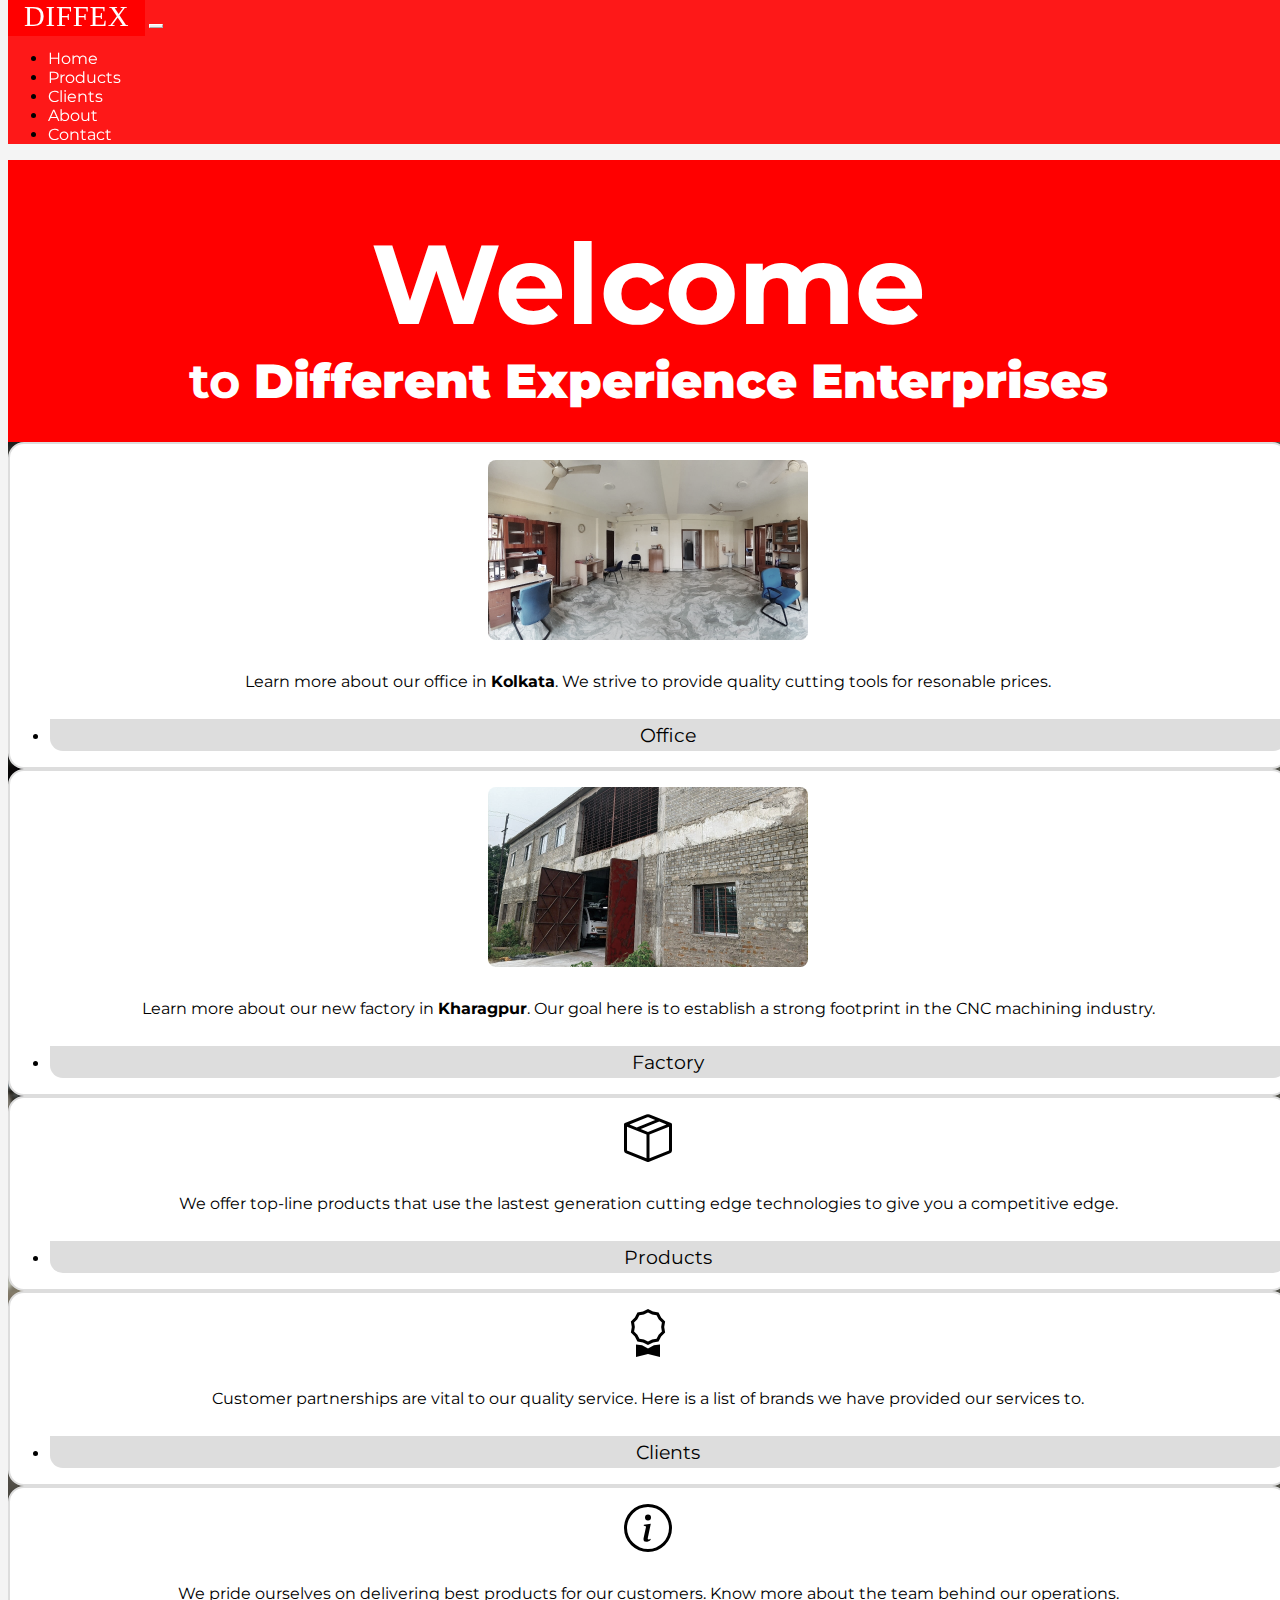
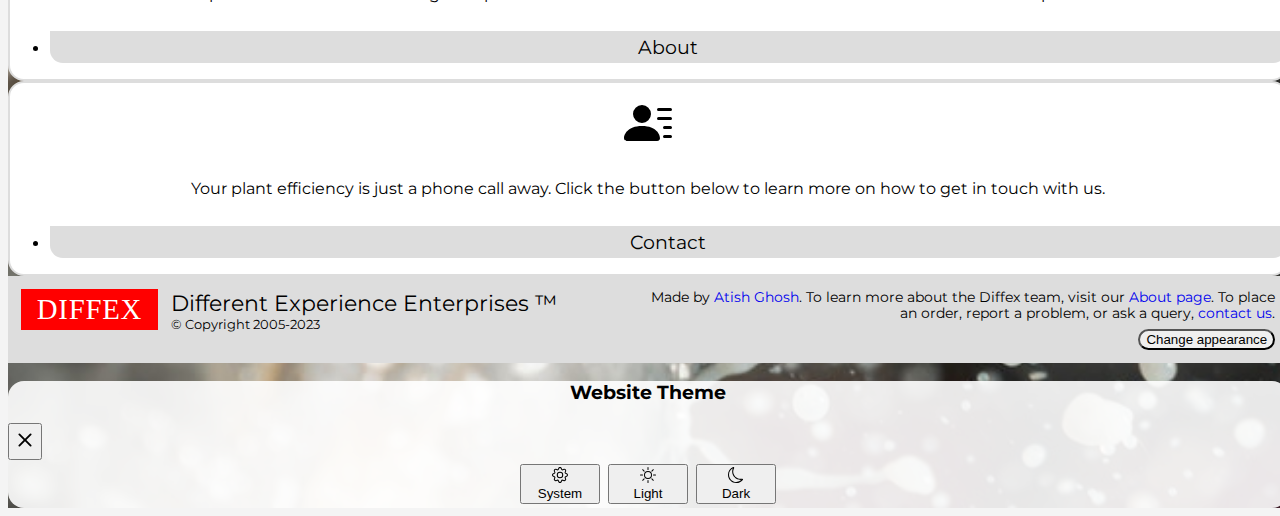
<file: index.html>
<!DOCTYPE html>
<html lang="en">

<head>
  <meta charset="UTF-8">
  <meta http-equiv="X-UA-Compatible" content="IE=edge">
  <meta name="viewport" content="width=device-width, initial-scale=1.0">
  <title>Diffex</title>
  <link rel="icon" type="image/png" href="/assets/favicon.png">
  <!-- Bootstrap -->
  <link href="https://cdn.jsdelivr.net/npm/bootstrap@5.2.0-beta1/dist/css/bootstrap.min.css" rel="stylesheet" integrity="sha384-0evHe/X+R7YkIZDRvuzKMRqM+OrBnVFBL6DOitfPri4tjfHxaWutUpFmBp4vmVor" crossorigin="anonymous">
  <script src="https://cdn.jsdelivr.net/npm/bootstrap@5.2.0-beta1/dist/js/bootstrap.bundle.min.js" integrity="sha384-pprn3073KE6tl6bjs2QrFaJGz5/SUsLqktiwsUTF55Jfv3qYSDhgCecCxMW52nD2" crossorigin="anonymous"></script>
  <!-- Fonts -->
  <link rel="preconnect" href="https://fonts.gstatic.com">
  <link href="https://fonts.googleapis.com/css2?family=Montserrat&display=swap" rel="stylesheet">
  <!-- Stylesheets -->
  <link rel="stylesheet" href="/css/master.css">
  <link rel="stylesheet" href="/css/home.css">
  <!-- JavaScript -->
  <script defer src="/js/theme.js"></script>
  <script defer src="/js/bottombar.js"></script>
</head>

<body class="default">
  <!-- Navbar -->
  <nav class="navbar navbar-expand-md fixed-top">
    <div class="container-fluid">
      <a class="navbar-brand btn-danger" href="/">DIFFEX</a>
      <button class="navbar-toggler" type="button" data-bs-toggle="collapse" data-bs-target="#navbarNav"
        aria-controls="navbarNav" aria-expanded="false" aria-label="Toggle navigation">
        <span class="navbar-toggler-icon"></span>
      </button>
      <div class="collapse navbar-collapse" id="navbarNav">
        <ul class="navbar-nav ms-auto">
          <li class="nav-item">
            <a class="nav-link" href="/">Home</a>
          </li>
          <li class="nav-item">
            <a class="nav-link" href="/products">Products</a>
          </li>
          <li class="nav-item">
            <a class="nav-link" href="/clients">Clients</a>
          </li>
          <li class="nav-item">
            <a class="nav-link" href="/about">About</a>
          </li>
          <li class="nav-item">
            <a class="nav-link nav-link-contact" href="/contact">Contact</a>
          </li>
        </ul>
      </div>
    </div>
  </nav>

  <div class="main-content">
    <h1 class="main-title">Welcome</h1>
    <h3 class="sub-title">to <strong> Different Experience Enterprises</strong></h3>
  </div>
  <div class="pages-content">
    <div id="front-drop" class="p-1">
      <div class="row">
        <div class="btn col-md bar-link p-1 cursor-default">
            <a href="/office/" class="card-btn" style="height: 100%;">
              <div class="card-body">
                <div class="card-body-content">
                    <div class="office-image-home bw-filter">
                        <img src="/assets/home/office.jpeg" alt="img-diffex-office" width="100%" style="border-radius: 0.5rem">
                    </div>
                </div>
                <p class="card-text">Learn more about our office in <strong>Kolkata</strong>. We strive to provide quality cutting tools for resonable prices.</p>
              </div>
              <ul class="list-group list-group-flush">
                <li class="list-group-item" id="list-group-item-border">
                  <span style="font-size: 1.2rem;">Office</span>
                </li>
              </ul>
            </a>
        </div>
        <div class="btn col-md bar-link p-1 cursor-default">
          <a href="/factory/" class="card-btn" style="height: 100%;">
            <div class="card-body">
              <div class="card-body-content">
                <div class="factory-image-home bw-filter">
                    <img src="/assets/home/factory.jpeg" alt="img-diffex-factory" width="100%" style="border-radius: 0.5rem">
                </div>
              </div>
              <p class="card-text">Learn more about our new factory in <strong>Kharagpur</strong>. Our goal here is to establish a strong footprint in the CNC machining industry.</p>
            </div>
            <ul class="list-group list-group-flush">
              <li class="list-group-item" id="list-group-item-border">
                <span style="font-size: 1.2rem;">Factory</span>
              </li>
            </ul>
          </a>
        </div>
      </div>
      <div class="row">
        <div class="btn bar-link col-md p-1 cursor-default">
          <a href="/products/" class="card-btn">
            <div class="card-body">
              <div class="card-body-content">
                <svg xmlns="http://www.w3.org/2000/svg" width="48" height="48" fill="currentColor"
                  class="bi bi-box-seam" viewBox="0 0 16 16">
                  <path
                    d="M8.186 1.113a.5.5 0 0 0-.372 0L1.846 3.5l2.404.961L10.404 2l-2.218-.887zm3.564 1.426L5.596 5 8 5.961 14.154 3.5l-2.404-.961zm3.25 1.7-6.5 2.6v7.922l6.5-2.6V4.24zM7.5 14.762V6.838L1 4.239v7.923l6.5 2.6zM7.443.184a1.5 1.5 0 0 1 1.114 0l7.129 2.852A.5.5 0 0 1 16 3.5v8.662a1 1 0 0 1-.629.928l-7.185 2.874a.5.5 0 0 1-.372 0L.63 13.09a1 1 0 0 1-.63-.928V3.5a.5.5 0 0 1 .314-.464L7.443.184z" />
                </svg>
              </div>
              <p class="card-text">We offer top-line products that use the lastest generation cutting edge technologies to give you a competitive edge.</p>
            </div>
            <ul class="list-group list-group-flush">
              <li class="list-group-item" id="list-group-item-border">
                <span style="font-size: 1.2rem;">Products</span>
              </li>
            </ul>
          </a>
        </div>
        <div class="btn col-md bar-link p-1 cursor-default">
          <a href="/clients/" class="card-btn" style="height: 100%;">
            <div class="card-body">
              <div class="card-body-content">
                <svg xmlns="http://www.w3.org/2000/svg" width="48" height="48" fill="currentColor" class="bi bi-award"
                  viewBox="0 0 16 16">
                  <path
                    d="M9.669.864 8 0 6.331.864l-1.858.282-.842 1.68-1.337 1.32L2.6 6l-.306 1.854 1.337 1.32.842 1.68 1.858.282L8 12l1.669-.864 1.858-.282.842-1.68 1.337-1.32L13.4 6l.306-1.854-1.337-1.32-.842-1.68L9.669.864zm1.196 1.193.684 1.365 1.086 1.072L12.387 6l.248 1.506-1.086 1.072-.684 1.365-1.51.229L8 10.874l-1.355-.702-1.51-.229-.684-1.365-1.086-1.072L3.614 6l-.25-1.506 1.087-1.072.684-1.365 1.51-.229L8 1.126l1.356.702 1.509.229z" />
                  <path d="M4 11.794V16l4-1 4 1v-4.206l-2.018.306L8 13.126 6.018 12.1 4 11.794z" />
                </svg>
              </div>
              <p class="card-text">Customer partnerships are vital to our quality service. Here is a list of brands we have provided our services to.</p>
            </div>
            <ul class="list-group list-group-flush">
              <li class="list-group-item" id="list-group-item-border">
                <span style="font-size: 1.2rem;">Clients</span>
              </li>
            </ul>
          </a>
        </div>
        <div class="btn col-md bar-link p-1 cursor-default">
          <a href="/about/" class="card-btn" style="height: 100%;">
            <div class="card-body">
              <div class="card-body-content">
                <svg xmlns="http://www.w3.org/2000/svg" width="48" height="48" fill="currentColor"
                  class="bi bi-info-circle" viewBox="0 0 16 16">
                  <path d="M8 15A7 7 0 1 1 8 1a7 7 0 0 1 0 14zm0 1A8 8 0 1 0 8 0a8 8 0 0 0 0 16z" />
                  <path
                    d="m8.93 6.588-2.29.287-.082.38.45.083c.294.07.352.176.288.469l-.738 3.468c-.194.897.105 1.319.808 1.319.545 0 1.178-.252 1.465-.598l.088-.416c-.2.176-.492.246-.686.246-.275 0-.375-.193-.304-.533L8.93 6.588zM9 4.5a1 1 0 1 1-2 0 1 1 0 0 1 2 0z" />
                </svg>
              </div>
              <p class="card-text">We pride ourselves on delivering best products for our customers. Know more about the team behind our operations.</p>
            </div>
            <ul class="list-group list-group-flush">
              <li class="list-group-item" id="list-group-item-border">
                <span style="font-size: 1.2rem;">About</span>
              </li>
            </ul>
          </a>
        </div>
        <div class="btn col-md bar-link p-1 cursor-default">
          <a href="/contact/" class="card-btn" style="height: 100%;">
            <div class="card-body">
              <div class="card-body-content">
                <svg xmlns="http://www.w3.org/2000/svg" width="48" height="48" fill="currentColor"
                  class="bi bi-person-lines-fill" viewBox="0 0 16 16">
                  <path
                    d="M6 8a3 3 0 1 0 0-6 3 3 0 0 0 0 6zm-5 6s-1 0-1-1 1-4 6-4 6 3 6 4-1 1-1 1H1zM11 3.5a.5.5 0 0 1 .5-.5h4a.5.5 0 0 1 0 1h-4a.5.5 0 0 1-.5-.5zm.5 2.5a.5.5 0 0 0 0 1h4a.5.5 0 0 0 0-1h-4zm2 3a.5.5 0 0 0 0 1h2a.5.5 0 0 0 0-1h-2zm0 3a.5.5 0 0 0 0 1h2a.5.5 0 0 0 0-1h-2z" />
                </svg>
              </div>
              <p class="card-text">Your plant efficiency is just a phone call away. Click the button below to learn more on how to get in touch with us.</p>
            </div>
            <ul class="list-group list-group-flush">
              <li class="list-group-item" id="list-group-item-border">
                <span style="font-size: 1.2rem;">Contact</span>
              </li>
            </ul>
          </a>
        </div>
      </div>
      
  </div>

  <!-- Bottombar -->
  <div id="bottombar"></div>

  <!-- Theme Modal -->
  <div id="themeModalHTML"></div>

</body>

</html>
</file>
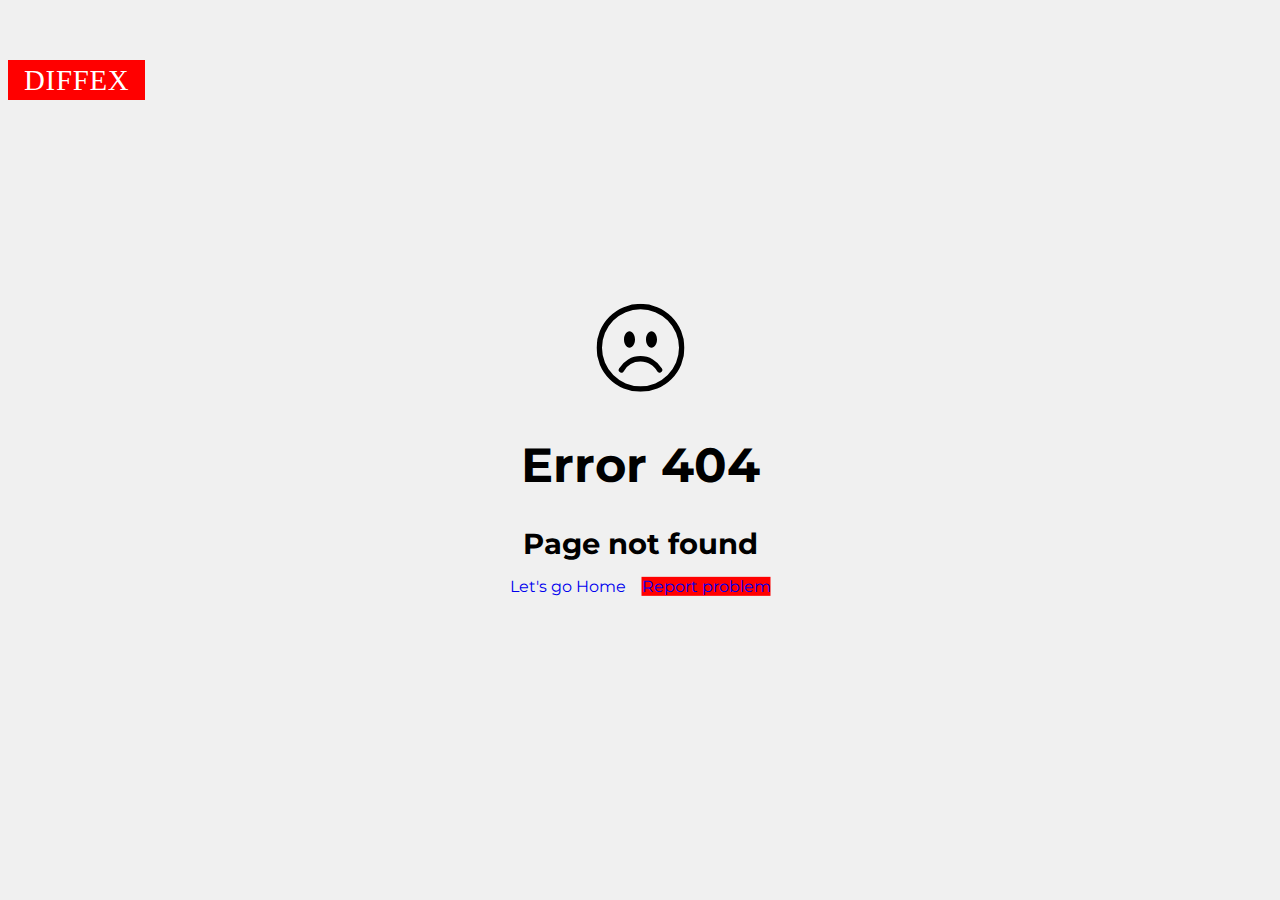
<file: 404/index.html>
<!DOCTYPE html>
<html lang="en">

<head>
  <meta charset="UTF-8">
  <meta http-equiv="X-UA-Compatible" content="IE=edge">
  <meta name="viewport" content="width=device-width, initial-scale=1.0">
  <title>Diffex · Error 404</title>
  <link rel="icon" type="image/png" href="/assets/favicon.png">
  <!-- Bootstrap -->
  <link href="https://cdn.jsdelivr.net/npm/bootstrap@5.0.0-beta3/dist/css/bootstrap.min.css" rel="stylesheet"
    integrity="sha384-eOJMYsd53ii+scO/bJGFsiCZc+5NDVN2yr8+0RDqr0Ql0h+rP48ckxlpbzKgwra6" crossorigin="anonymous">
  <script src="https://cdn.jsdelivr.net/npm/bootstrap@5.0.0-beta3/dist/js/bootstrap.bundle.min.js"
    integrity="sha384-JEW9xMcG8R+pH31jmWH6WWP0WintQrMb4s7ZOdauHnUtxwoG2vI5DkLtS3qm9Ekf"
    crossorigin="anonymous"></script>
  <!-- Fonts -->
  <link rel="preconnect" href="https://fonts.gstatic.com">
  <link href="https://fonts.googleapis.com/css2?family=Montserrat&display=swap" rel="stylesheet">
  <!-- Stylesheets -->
  <link rel="stylesheet" href="/css/master.css">
  <link rel="stylesheet" href="/css/404.css">
  <!-- JavaScript -->
  <script defer src="/js/theme.js"></script>
</head>

<body class="default">
  <!-- Navbar -->
  <nav class="navbar navbar-expand-md fixed-top">
    <div class="container-fluid">
      <a class="navbar-brand btn-danger" href="/">DIFFEX</a>
    </div>
  </nav>

  <!-- Body -->
  <div class="content">
    <svg xmlns="http://www.w3.org/2000/svg" style="margin-bottom: 0.5rem;" width="88" height="88" fill="currentColor"
      class="bi bi-emoji-frown" viewBox="0 0 16 16">
      <path d="M8 15A7 7 0 1 1 8 1a7 7 0 0 1 0 14zm0 1A8 8 0 1 0 8 0a8 8 0 0 0 0 16z" />
      <path
        d="M4.285 12.433a.5.5 0 0 0 .683-.183A3.498 3.498 0 0 1 8 10.5c1.295 0 2.426.703 3.032 1.75a.5.5 0 0 0 .866-.5A4.498 4.498 0 0 0 8 9.5a4.5 4.5 0 0 0-3.898 2.25.5.5 0 0 0 .183.683zM7 6.5C7 7.328 6.552 8 6 8s-1-.672-1-1.5S5.448 5 6 5s1 .672 1 1.5zm4 0c0 .828-.448 1.5-1 1.5s-1-.672-1-1.5S9.448 5 10 5s1 .672 1 1.5z" />
    </svg>
    <h1 style="font-size: 3rem;">Error 404</h1>
    <h3 style="font-size: 1.8rem; margin-bottom: 1rem;">Page not found</h3>
    <a href="/" class="btn btn-primary">Let's go Home</a><a href="/contact" class="btn btn-danger">Report problem</a>
  </div>

</body>

</html>
</file>
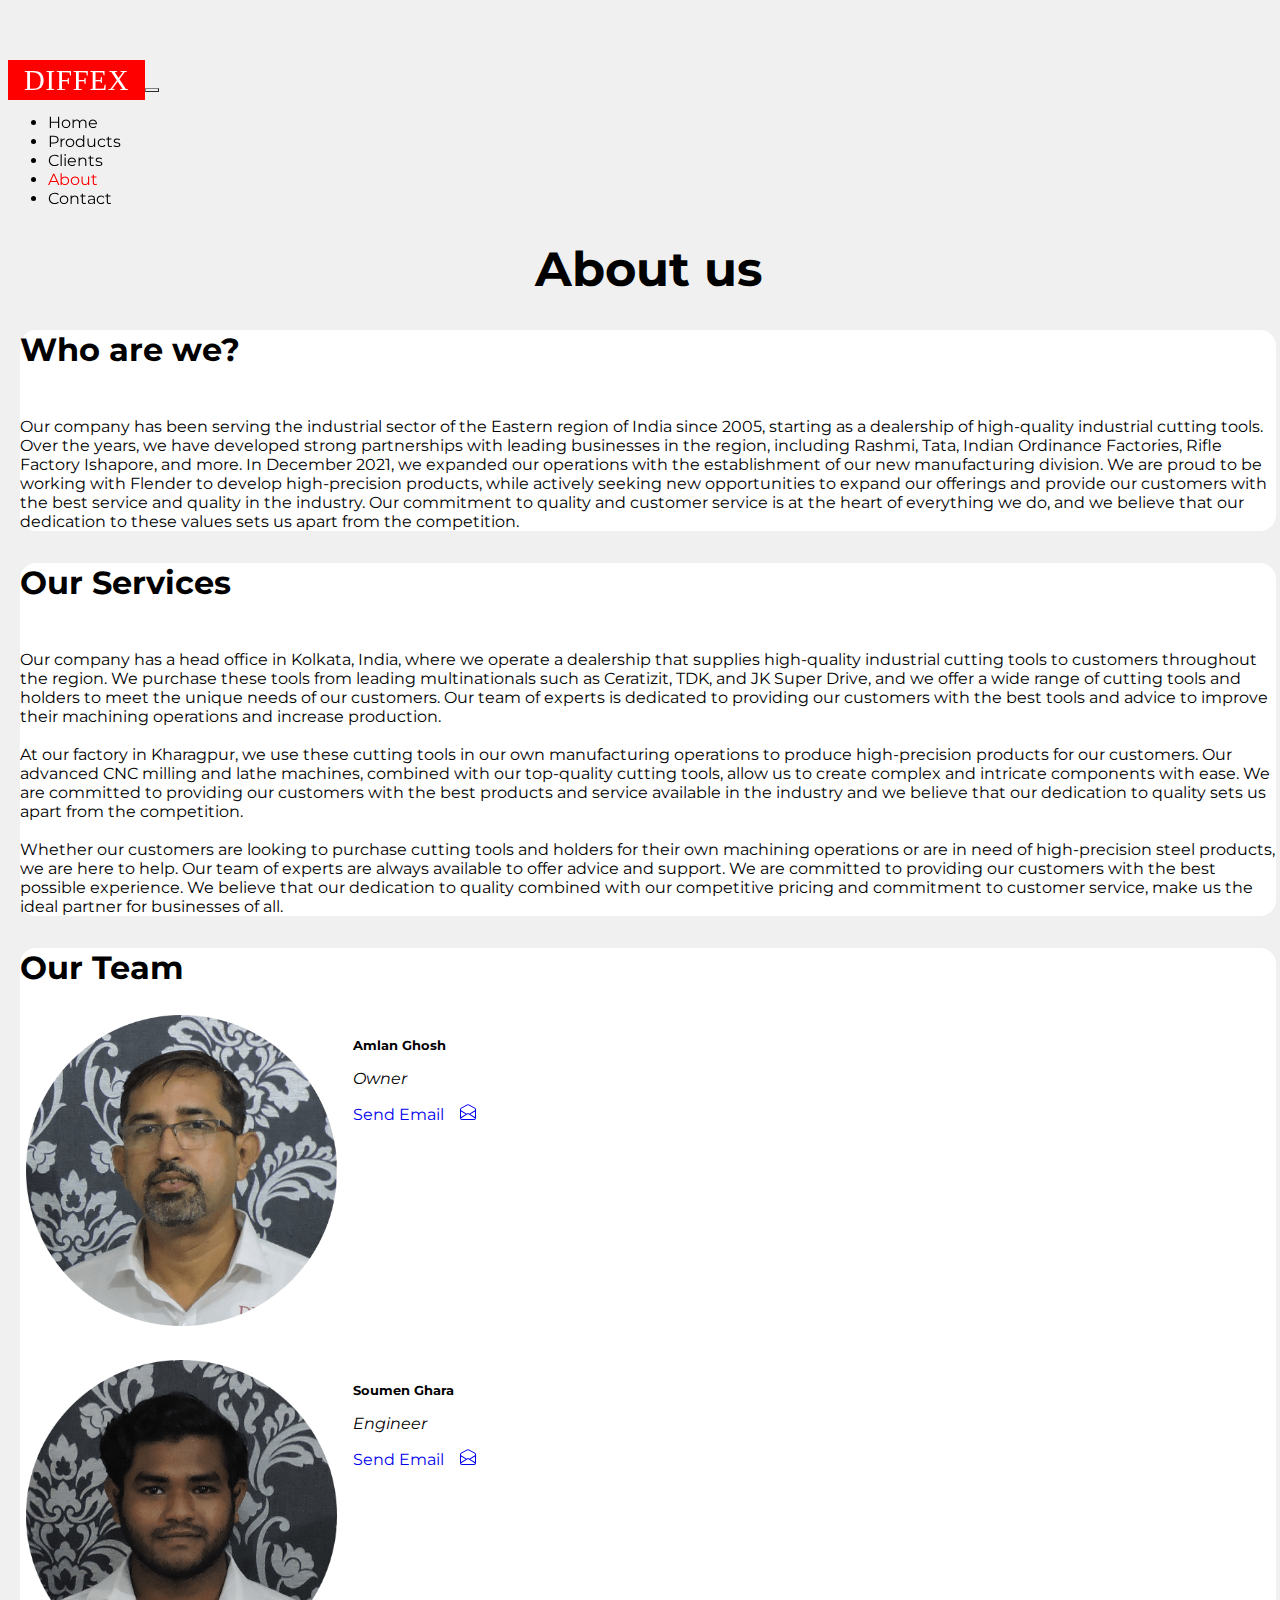
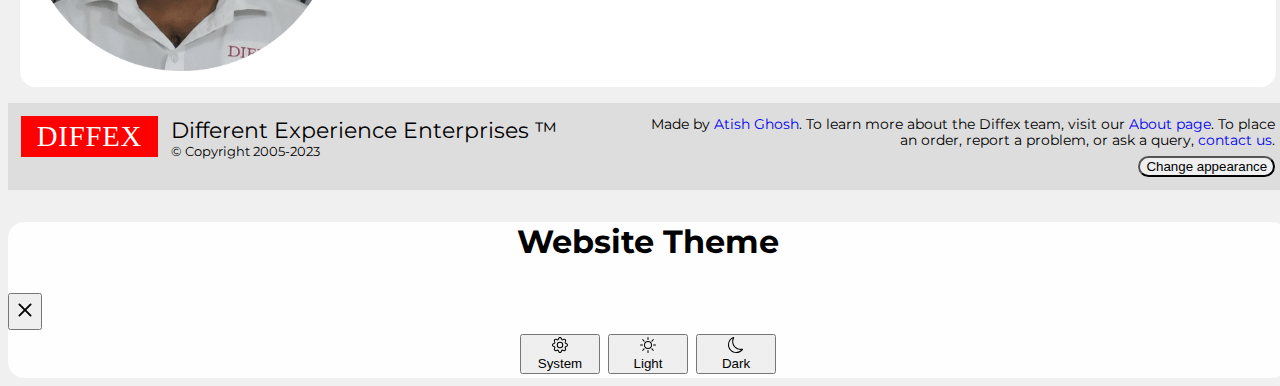
<file: about/index.html>
<!DOCTYPE html>
<html lang="en">

<head>
  <meta charset="UTF-8">
  <meta http-equiv="X-UA-Compatible" content="IE=edge">
  <meta name="viewport" content="width=device-width, initial-scale=1.0">
  <title>Diffex · About</title>
  <link rel="icon" type="image/png" href="/assets/favicon.png">
  <!-- Bootstrap -->
  <link href="https://cdn.jsdelivr.net/npm/bootstrap@5.0.0-beta3/dist/css/bootstrap.min.css" rel="stylesheet"
    integrity="sha384-eOJMYsd53ii+scO/bJGFsiCZc+5NDVN2yr8+0RDqr0Ql0h+rP48ckxlpbzKgwra6" crossorigin="anonymous">
  <script src="https://cdn.jsdelivr.net/npm/bootstrap@5.0.0-beta3/dist/js/bootstrap.bundle.min.js"
    integrity="sha384-JEW9xMcG8R+pH31jmWH6WWP0WintQrMb4s7ZOdauHnUtxwoG2vI5DkLtS3qm9Ekf"
    crossorigin="anonymous"></script>
  <!-- Fonts -->
  <link rel="preconnect" href="https://fonts.gstatic.com">
  <link href="https://fonts.googleapis.com/css2?family=Montserrat&display=swap" rel="stylesheet">
  <!-- Stylesheets -->
  <link rel="stylesheet" href="/css/master.css">
  <link rel="stylesheet" href="/css/about.css">
  <!-- JavaScript -->
  <script defer src="/js/theme.js"></script>
  <script defer src="/js/navbar.js"></script>
  <script defer src="/js/about.js"></script>
  <script defer src="/js/bottombar.js"></script>
</head>

<body class="default">
  <!-- Navbar -->
  <div id="navbar"></div>

  <div class="content">
    <h1 style="text-align: center; font-size: 3rem;">About us</h1>
    <div class="content-header">
      <div class="card">
        <div class="card-body">
          <h3 style="margin-right: 2rem; padding-bottom: 1rem;">Who are we?</h3>
          <p style="margin-bottom: 0;">Our company has been serving the industrial sector of the Eastern region of India since 2005, starting as a dealership of high-quality industrial cutting tools. Over the years, we have developed strong partnerships with leading businesses in the region, including Rashmi, Tata, Indian Ordinance Factories, Rifle Factory Ishapore, and more. In December 2021, we expanded our operations with the establishment of our new manufacturing division. We are proud to be working with Flender to develop high-precision products, while actively seeking new opportunities to expand our offerings and provide our customers with the best service and quality in the industry. Our commitment to quality and customer service is at the heart of everything we do, and we believe that our dedication to these values sets us apart from the competition.</p>
        </div>
      </div>
    </div>
    <div class="content-header">
      <div class="card">
        <div class="card-body">
          <h3 style="margin-right: 2rem; padding-bottom: 1rem;">Our Services</h3>
          <p style="margin-bottom: 0;">Our company has a head office in Kolkata, India, where we operate a dealership that supplies high-quality industrial cutting tools to customers throughout the region. We purchase these tools from leading multinationals such as Ceratizit, TDK, and JK Super Drive, and we offer a wide range of cutting tools and holders to meet the unique needs of our customers. Our team of experts is dedicated to providing our customers with the best tools and advice to improve their machining operations and increase production.
            <br><br>
            At our factory in Kharagpur, we use these cutting tools in our own manufacturing operations to produce high-precision products for our customers. Our advanced CNC milling and lathe machines, combined with our top-quality cutting tools, allow us to create complex and intricate components with ease. We are committed to providing our customers with the best products and service available in the industry and we believe that our dedication to quality sets us apart from the competition.
            <br><br>
            Whether our customers are looking to purchase cutting tools and holders for their own machining operations or are in need of high-precision steel products, we are here to help. Our team of experts are always available to offer advice and support. We are committed to providing our customers with the best possible experience. We believe that our dedication to quality combined with our competitive pricing and commitment to customer service, make us the ideal partner for businesses of all.</p>
        </div>
      </div>
    </div>
    <div class="content-header">
      <div class="card">
        <div class="card-body">
          <h3 style="margin-right: 2rem; margin-bottom: 1rem;">Our Team</h3>
          <div class="row">
            <div class="card business-card col-md">
              <div class="business-card-content">
                <div class="card-img">
                  <img src="/assets/about/Team-Amlan.png" alt="img-Team-Amlan" width="100%">
                </div>
                <div>
                  <h5>Amlan Ghosh</h5>
                  <p><i>Owner</i></p>
                  <a href="mailto:amlan.ghosh@diffex.in" class="btn btn-primary btn-sm" target="_blank">Send
                    Email&emsp;<svg xmlns="http://www.w3.org/2000/svg" width="16" height="16" fill="currentColor"
                      class="bi bi-envelope-open" viewBox="0 0 16 16">
                      <path
                        d="M8.47 1.318a1 1 0 0 0-.94 0l-6 3.2A1 1 0 0 0 1 5.4v.818l5.724 3.465L8 8.917l1.276.766L15 6.218V5.4a1 1 0 0 0-.53-.882l-6-3.2zM15 7.388l-4.754 2.877L15 13.117v-5.73zm-.035 6.874L8 10.083l-6.965 4.18A1 1 0 0 0 2 15h12a1 1 0 0 0 .965-.738zM1 13.117l4.754-2.852L1 7.387v5.73zM7.059.435a2 2 0 0 1 1.882 0l6 3.2A2 2 0 0 1 16 5.4V14a2 2 0 0 1-2 2H2a2 2 0 0 1-2-2V5.4a2 2 0 0 1 1.059-1.765l6-3.2z" />
                    </svg></a>
                </div>
              </div>
            </div>
            <div class="card business-card col-md">
              <div class="business-card-content">
                <div class="card-img">
                  <img src="/assets/about/Team-Soumen.png" alt="img-Team-Soumen" width="100%">
                </div>
                <div>
                  <h5>Soumen Ghara</h5>
                  <p><i>Engineer</i></p>
                  <a href="mailto:soumen.ghara@diffex.in" class="btn btn-primary btn-sm" target="_blank">Send
                    Email&emsp;<svg xmlns="http://www.w3.org/2000/svg" width="16" height="16" fill="currentColor"
                      class="bi bi-envelope-open" viewBox="0 0 16 16">
                      <path
                        d="M8.47 1.318a1 1 0 0 0-.94 0l-6 3.2A1 1 0 0 0 1 5.4v.818l5.724 3.465L8 8.917l1.276.766L15 6.218V5.4a1 1 0 0 0-.53-.882l-6-3.2zM15 7.388l-4.754 2.877L15 13.117v-5.73zm-.035 6.874L8 10.083l-6.965 4.18A1 1 0 0 0 2 15h12a1 1 0 0 0 .965-.738zM1 13.117l4.754-2.852L1 7.387v5.73zM7.059.435a2 2 0 0 1 1.882 0l6 3.2A2 2 0 0 1 16 5.4V14a2 2 0 0 1-2 2H2a2 2 0 0 1-2-2V5.4a2 2 0 0 1 1.059-1.765l6-3.2z" />
                    </svg></a>
                </div>
              </div>
            </div>
          </div>
        </div>
      </div>
    </div>
  </div>

  <!-- Bottombar -->
  <div id="bottombar"></div>

  <!-- Theme Modal -->
  <div id="themeModalHTML"></div>

</body>

</html>
</file>
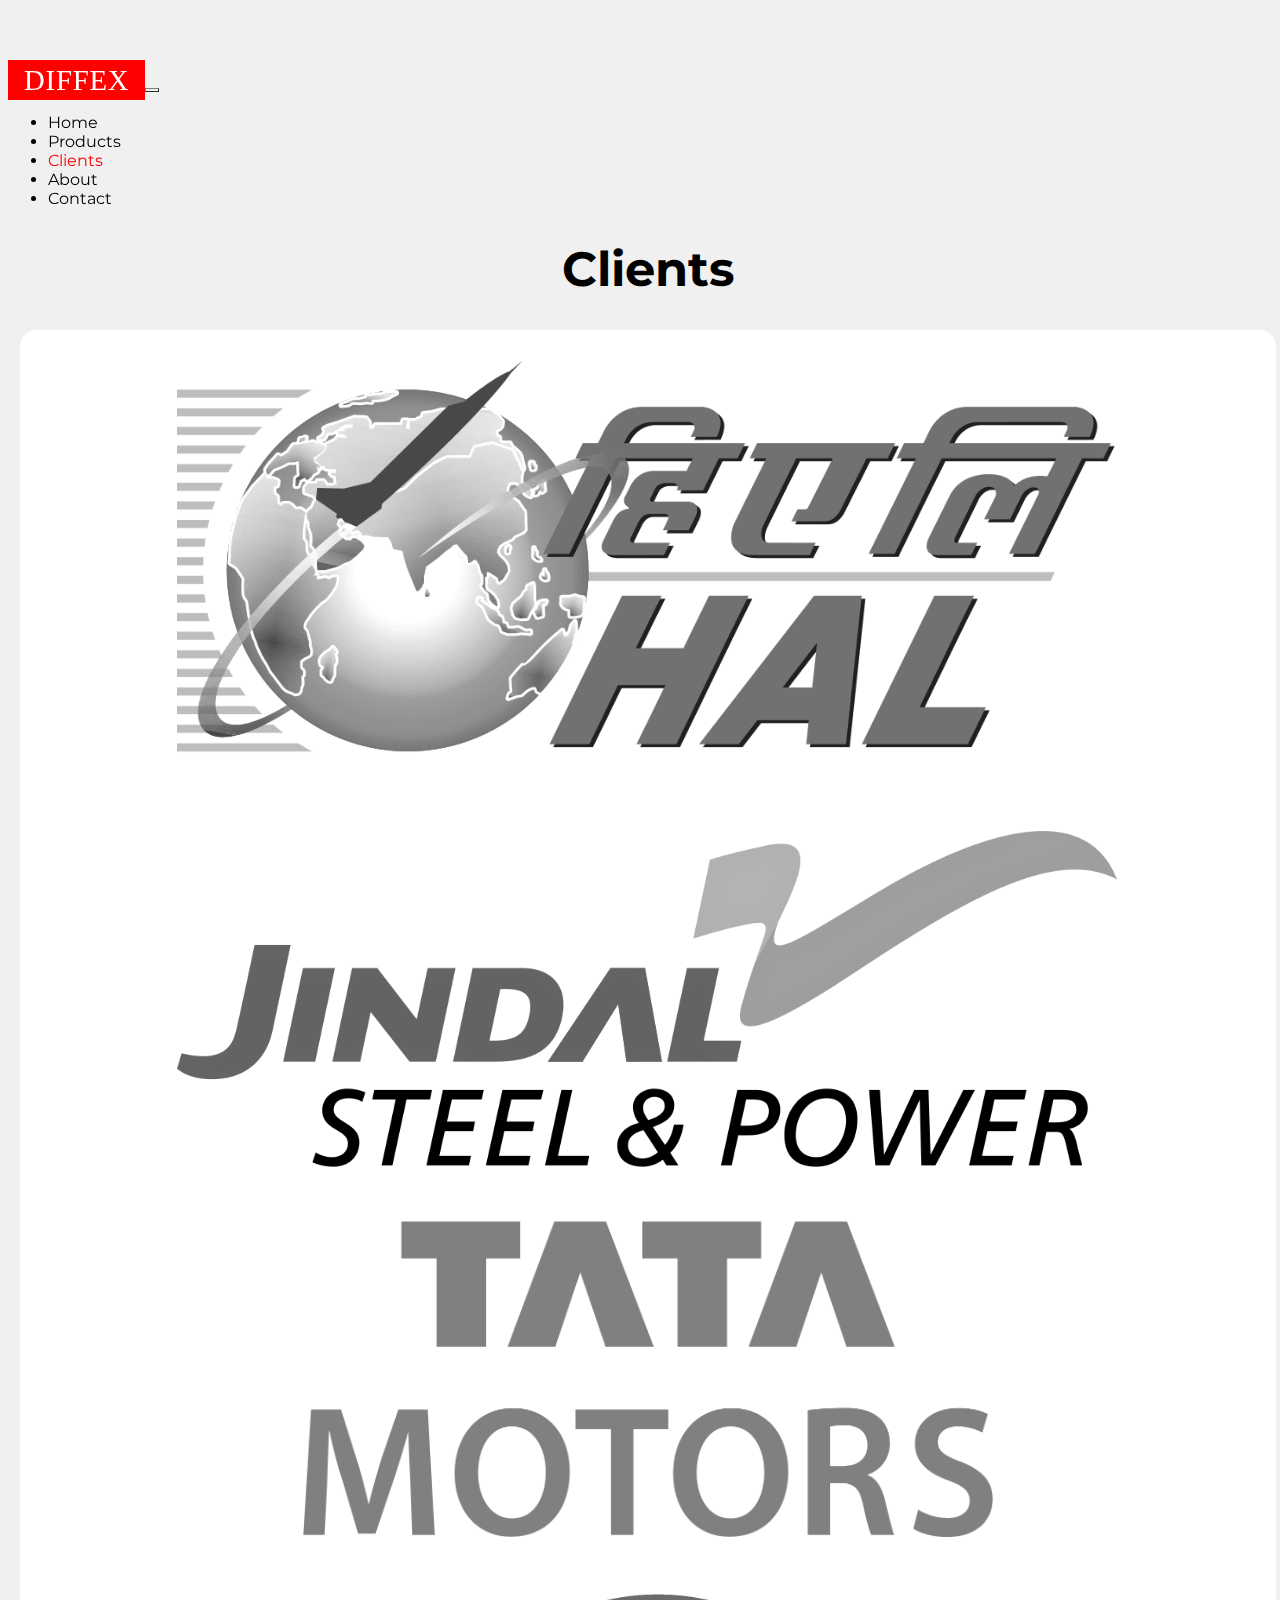
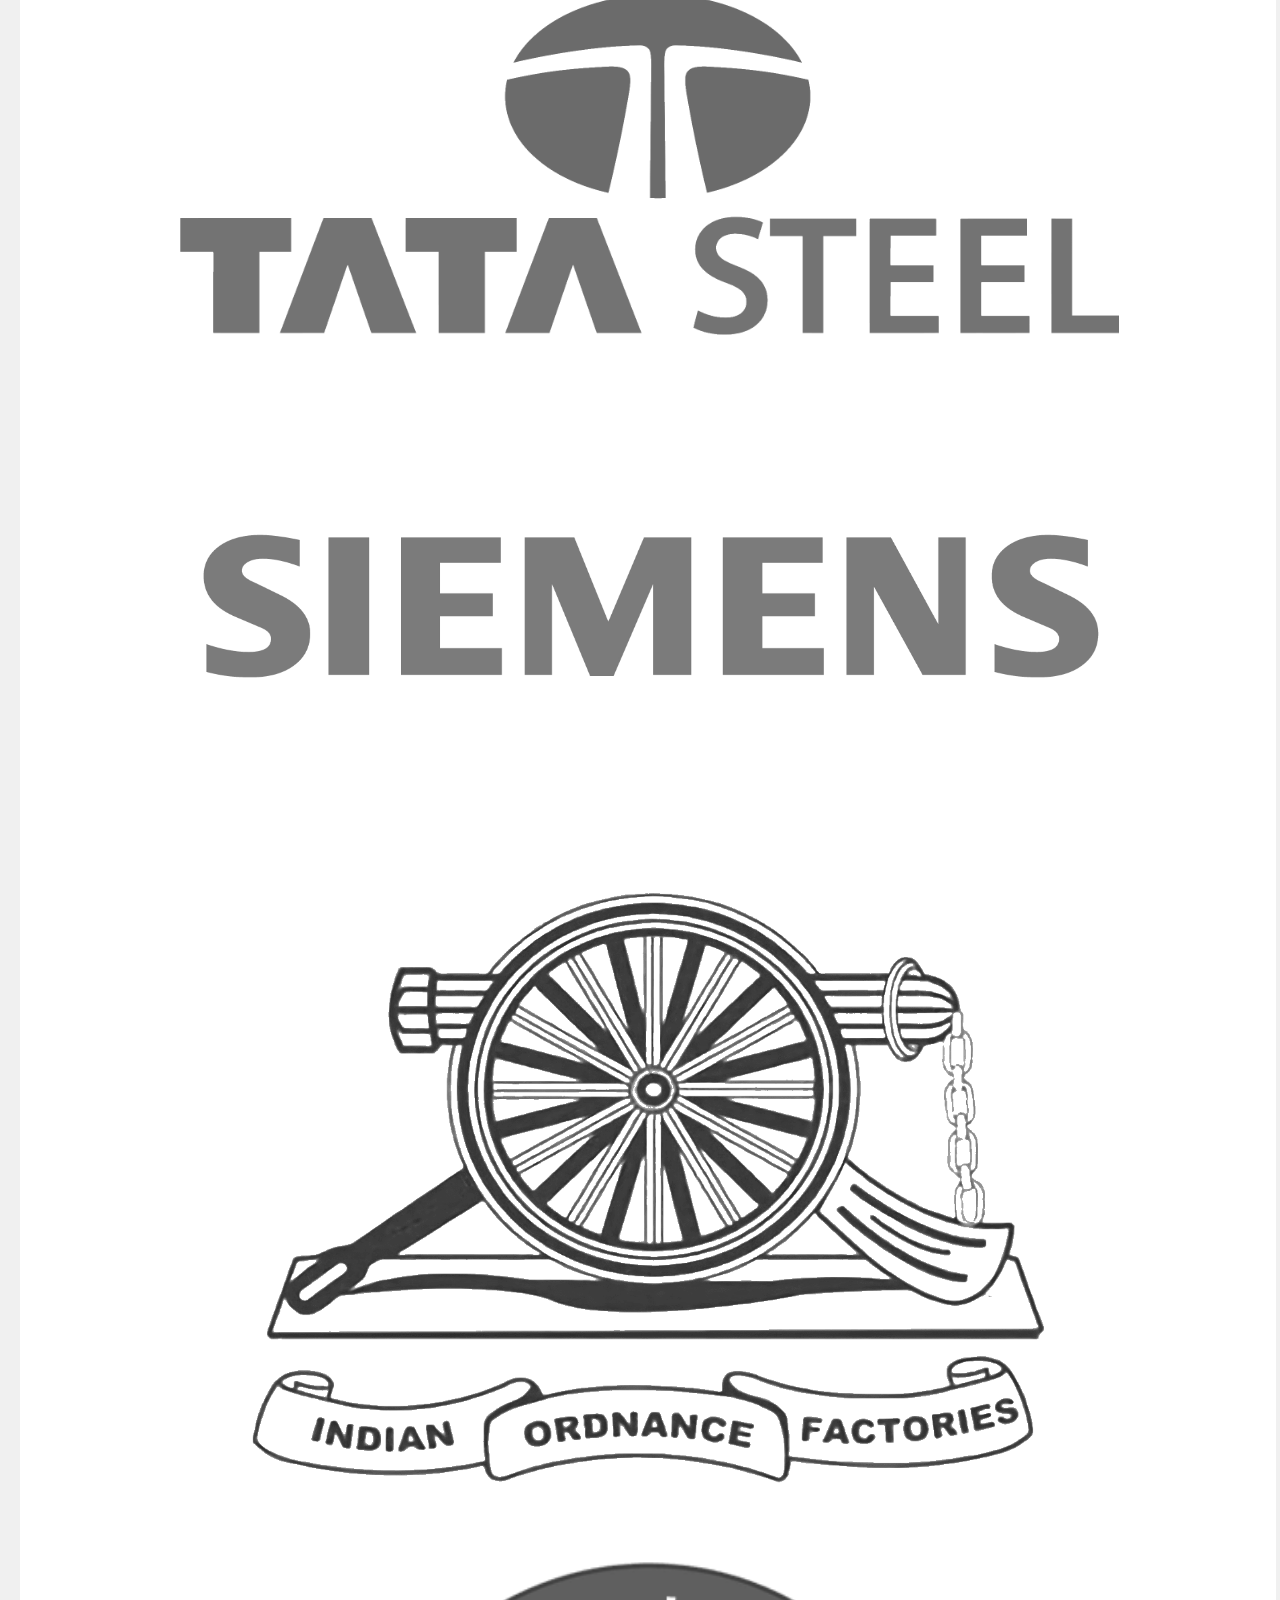
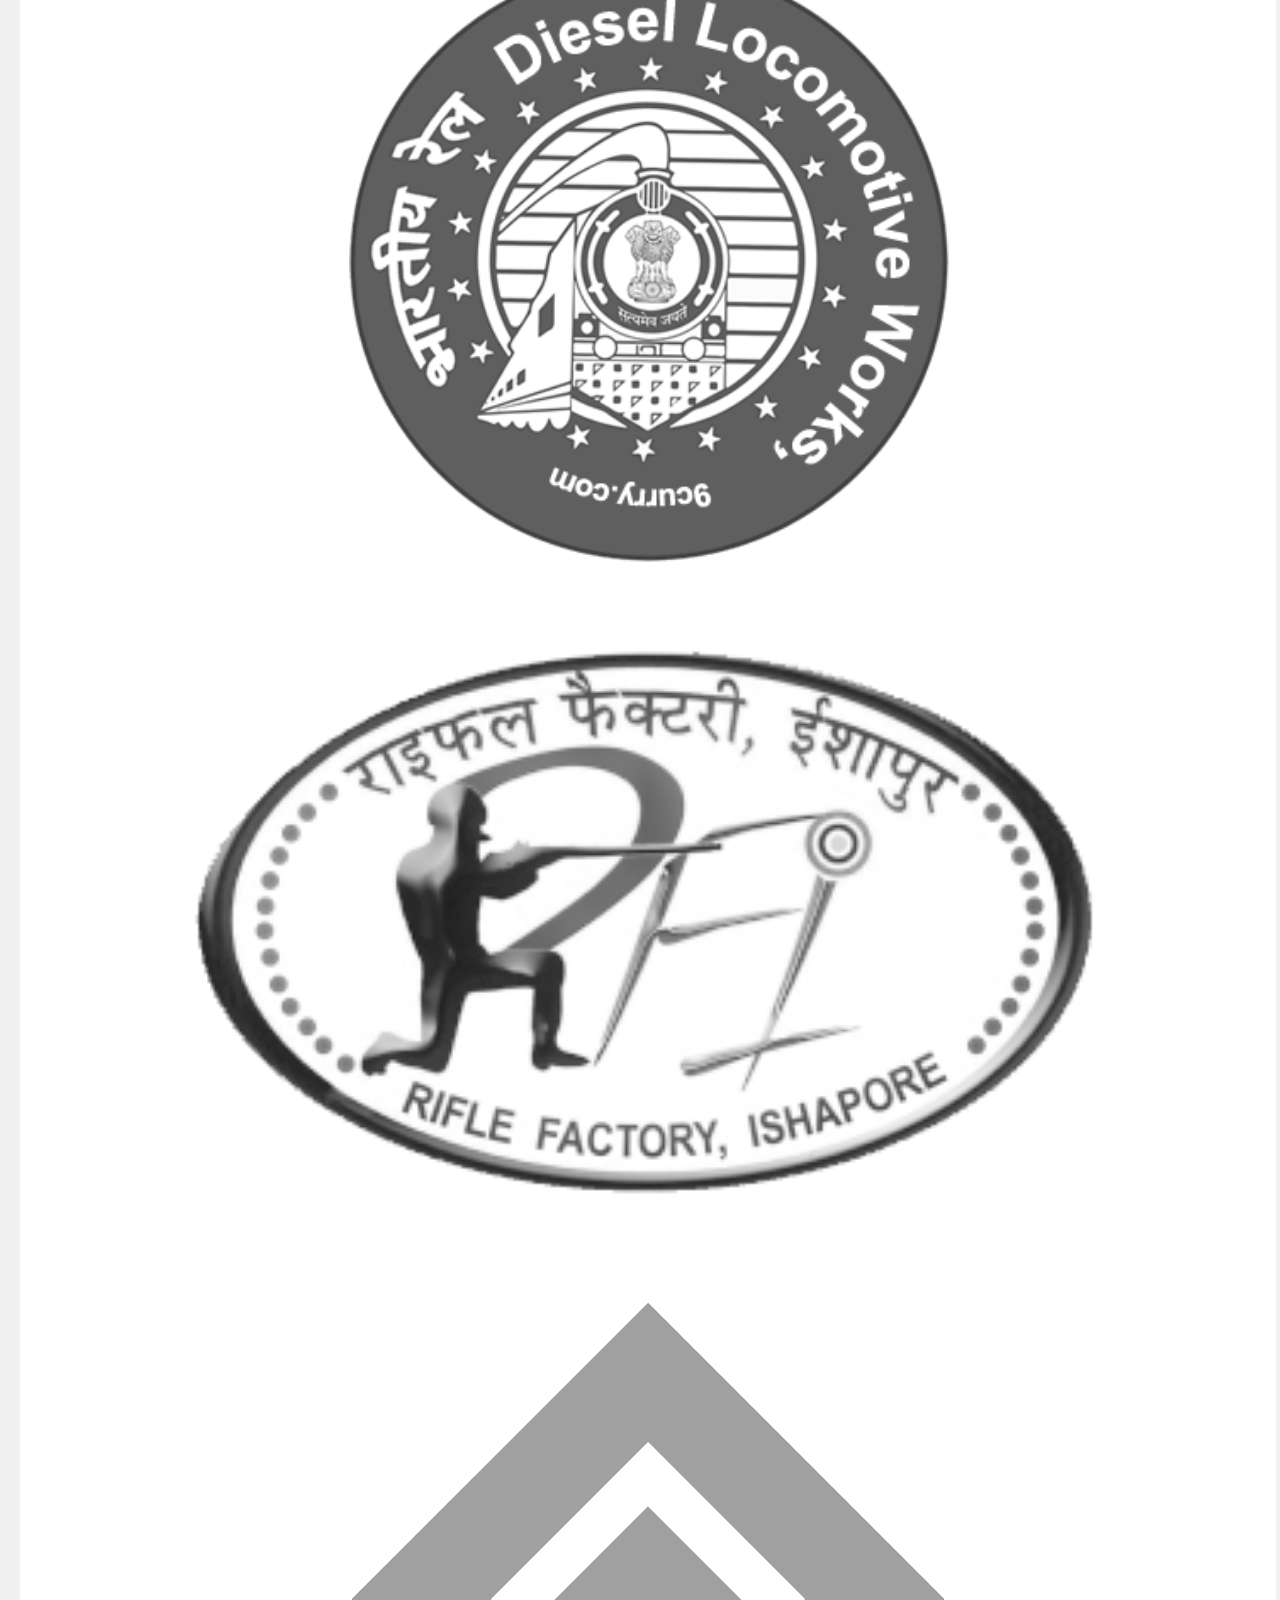
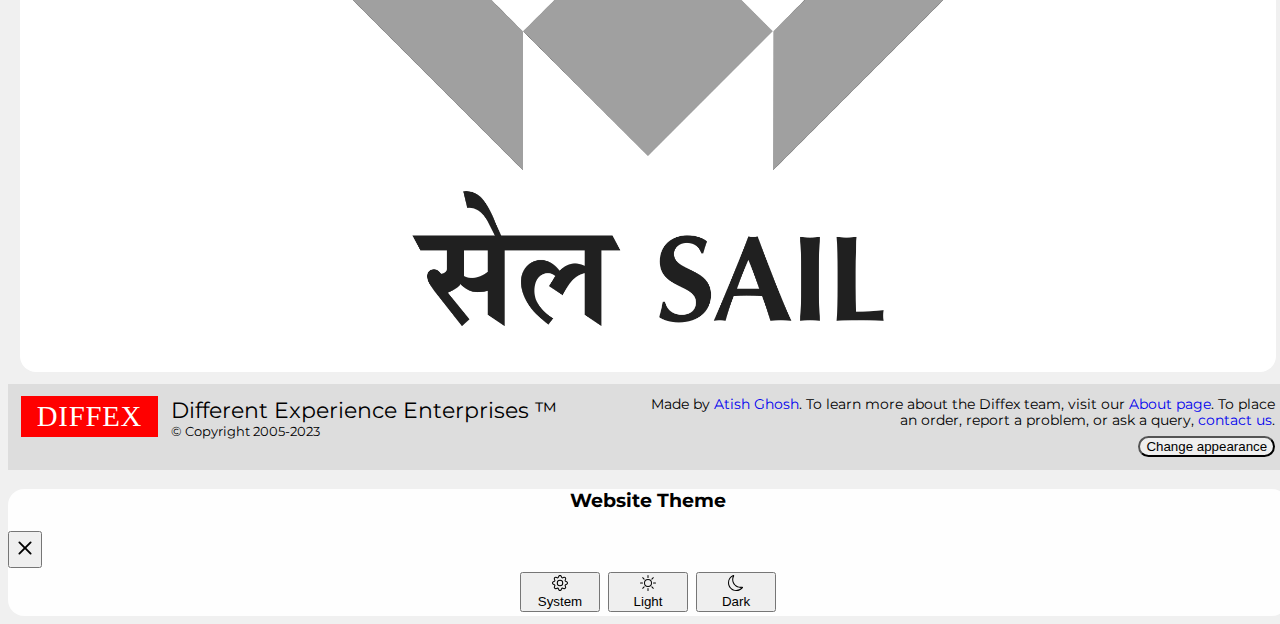
<file: clients/index.html>
<!DOCTYPE html>
<html lang="en">

<head>
  <meta charset="UTF-8">
  <meta http-equiv="X-UA-Compatible" content="IE=edge">
  <meta name="viewport" content="width=device-width, initial-scale=1.0">
  <title>Diffex · Clients</title>
  <link rel="icon" type="image/png" href="/assets/favicon.png">
  <!-- Bootstrap -->
  <link href="https://cdn.jsdelivr.net/npm/bootstrap@5.0.0-beta3/dist/css/bootstrap.min.css" rel="stylesheet"
    integrity="sha384-eOJMYsd53ii+scO/bJGFsiCZc+5NDVN2yr8+0RDqr0Ql0h+rP48ckxlpbzKgwra6" crossorigin="anonymous">
  <script src="https://cdn.jsdelivr.net/npm/bootstrap@5.0.0-beta3/dist/js/bootstrap.bundle.min.js"
    integrity="sha384-JEW9xMcG8R+pH31jmWH6WWP0WintQrMb4s7ZOdauHnUtxwoG2vI5DkLtS3qm9Ekf"
    crossorigin="anonymous"></script>
  <!-- Fonts -->
  <link rel="preconnect" href="https://fonts.gstatic.com">
  <link href="https://fonts.googleapis.com/css2?family=Montserrat&display=swap" rel="stylesheet">
  <!-- Stylesheets -->
  <link rel="stylesheet" href="/css/master.css">
  <link rel="stylesheet" href="/css/clients.css">
  <!-- JavaScript -->
  <script defer src="/js/theme.js"></script>
  <script defer src="/js/navbar.js"></script>
  <script defer src="/js/clients.js"></script>
  <script defer src="/js/bottombar.js"></script>
</head>

<body class="default">
  <!-- Navbar -->
  <div id="navbar"></div>

  <!-- Body -->
  <div class="content">
    <h1 style="text-align: center; font-size: 3rem;">Clients</h1>
    <div class="content-header">
      <div class="card">
        <div class="row card-body showcase">
          <div class="col-lg-3 col-md-4 col-sm-6">
            <img class="client-img" src="/assets/clients/hal.png" alt="logo-HAL" width="75%">
          </div>
          <div class="col-lg-3 col-md-4 col-sm-6">
            <img class="client-img" src="/assets/clients/jindal.png" alt="logo-Jindal" width="75%">
          </div>
          <div class="col-lg-3 col-md-4 col-sm-6">
            <img class="client-img" src="/assets/clients/tata-motors.png" alt="logo-Tata-Motors" width="55%">
          </div>
          <div class="col-lg-3 col-md-4 col-sm-6">
            <img class="client-img" src="/assets/clients/tata-steel.png" alt="logo-Tata-Steel" width="75%">
          </div>
          <div class="col-lg-3 col-md-4 col-sm-6">
            <img class="client-img" src="/assets/clients/siemens.png" alt="logo-Siemens" width="75%">
          </div>
          <div class="col-lg-3 col-md-4 col-sm-6">
            <img class="client-img" src="/assets/clients/gsf.png" alt="logo-GSF" width="65%">
          </div>
          <div class="col-lg-3 col-md-4 col-sm-6">
            <img class="client-img" src="/assets/clients/dlw.png" alt="logo-DLW" width="50%">
          </div>
          <div class="col-lg-3 col-md-4 col-sm-6">
            <img class="client-img" src="/assets/clients/rfi.png" alt="logo-RFI" width="75%">
          </div>
          <div class="col-lg-3 col-md-4 col-sm-6">
            <img class="client-img" src="/assets/clients/sail.png" alt="logo-SAIL" width="50%">
          </div>
        </div>
      </div>
    </div>
  </div>

  <!-- Bottombar -->
  <div id="bottombar"></div>

  <!-- Theme Modal -->
  <div id="themeModalHTML"></div>

</body>

</html>
</file>
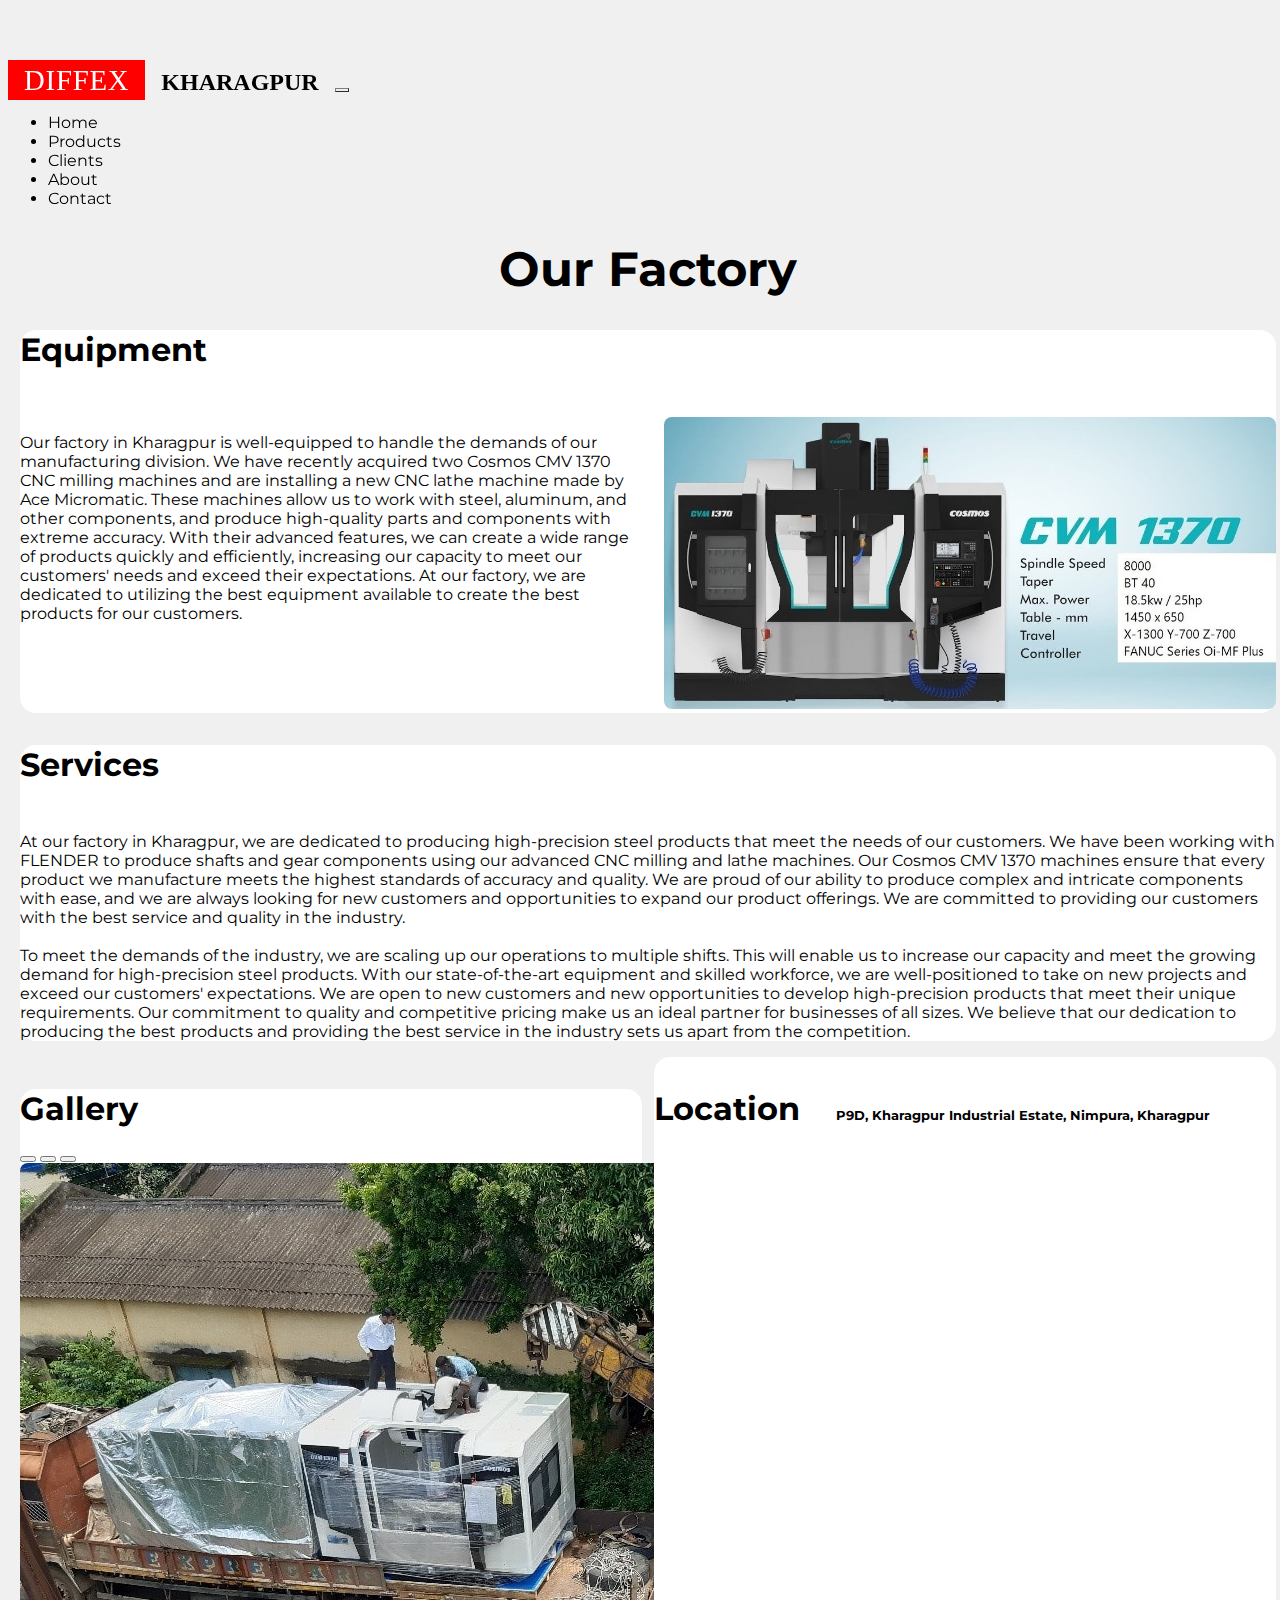
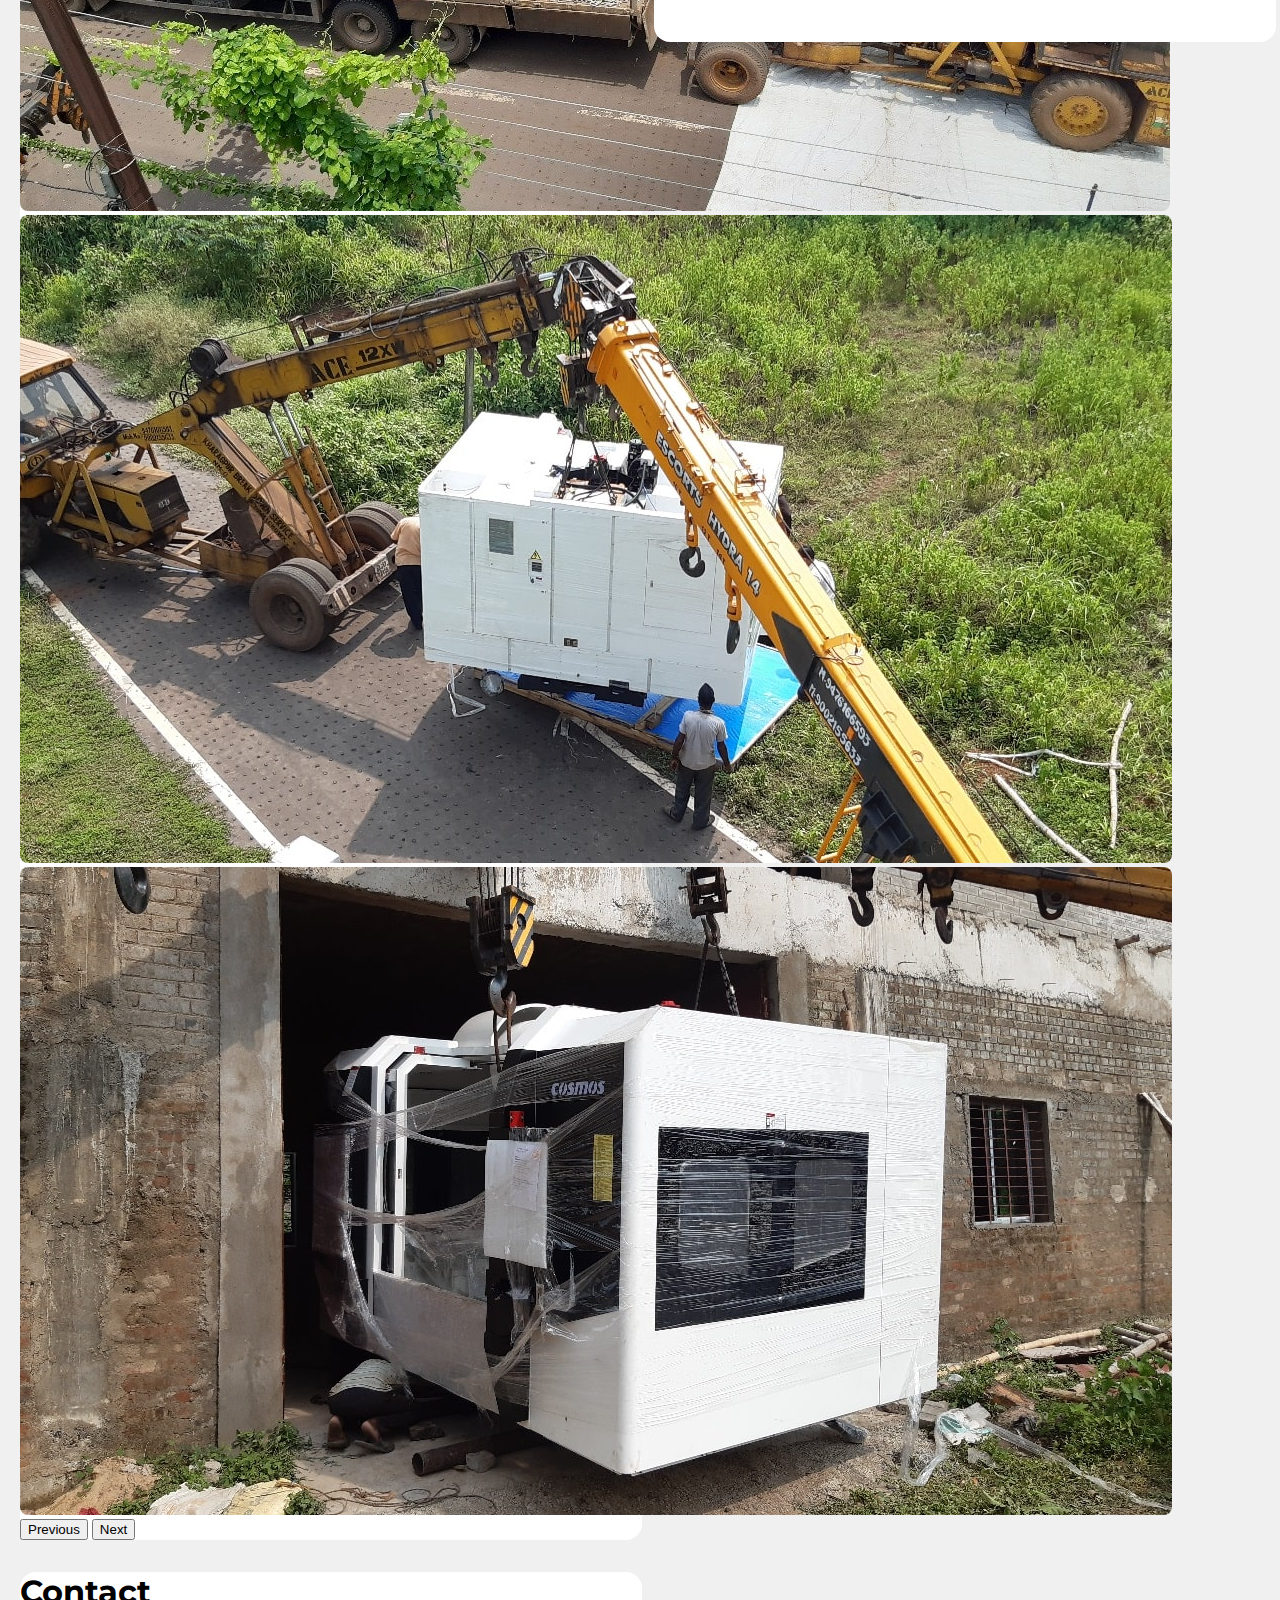
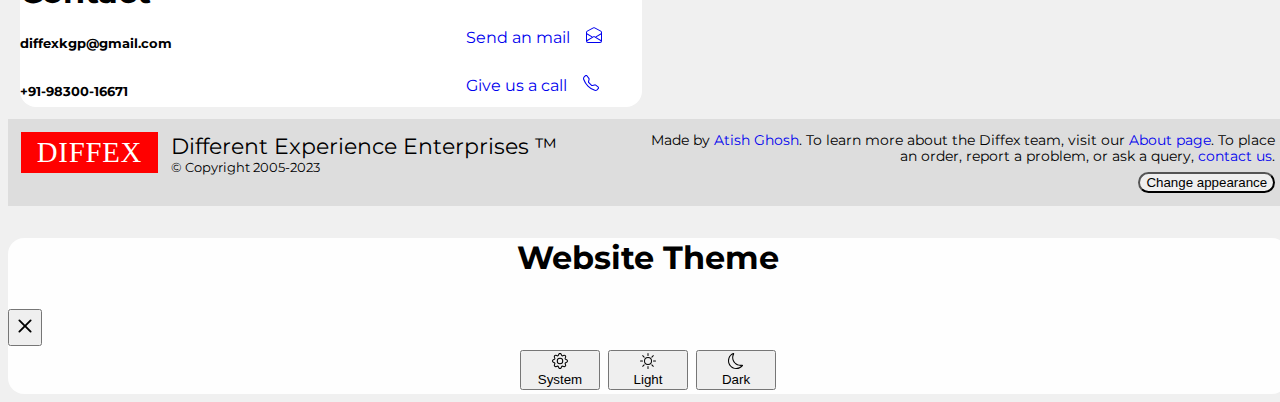
<file: factory/index.html>
<!DOCTYPE html>
<html lang="en">

<head>
  <meta charset="UTF-8">
  <meta http-equiv="X-UA-Compatible" content="IE=edge">
  <meta name="viewport" content="width=device-width, initial-scale=1.0">
  <meta name="format-detection" content="telephone=no">
  <title>Diffex · Kharagpur</title>
  <link rel="icon" type="image/png" href="/assets/favicon.png">
  <!-- Bootstrap -->
  <link href="https://cdn.jsdelivr.net/npm/bootstrap@5.0.0-beta3/dist/css/bootstrap.min.css" rel="stylesheet"
    integrity="sha384-eOJMYsd53ii+scO/bJGFsiCZc+5NDVN2yr8+0RDqr0Ql0h+rP48ckxlpbzKgwra6" crossorigin="anonymous">
  <script src="https://cdn.jsdelivr.net/npm/bootstrap@5.0.0-beta3/dist/js/bootstrap.bundle.min.js"
    integrity="sha384-JEW9xMcG8R+pH31jmWH6WWP0WintQrMb4s7ZOdauHnUtxwoG2vI5DkLtS3qm9Ekf"
    crossorigin="anonymous"></script>
  <!-- Fonts -->
  <link rel="preconnect" href="https://fonts.gstatic.com">
  <link href="https://fonts.googleapis.com/css2?family=Montserrat&display=swap" rel="stylesheet">
  <!-- Stylesheets -->
  <link rel="stylesheet" href="/css/master.css">
  <link rel="stylesheet" href="/css/kharagpur.css">
  <!-- JavaScript -->
  <script defer src="/js/theme.js"></script>
  <script defer src="/js/navbar-kgp.js"></script>
  <script defer src="/js/factory.js"></script>
  <script defer src="/js/bottombar.js"></script>
</head>

<body class="default">
  <!-- Navbar -->
  <div id="navbar"></div>

  <div class="content">
    <h1 style="text-align: center; font-size: 3rem;">Our Factory</h1>
    <div class="content-header">
        <div class="card">
          <div class="card-body">
            <h3 style="margin-right: 2rem; padding-bottom: 1rem;">Equipment</h3>
            <div class="kgp-equipment">
              <p class="kgp-equipment-txt">Our factory in Kharagpur is well-equipped to handle the demands of our manufacturing division. We have recently acquired two Cosmos CMV 1370 CNC milling machines and are installing a new CNC lathe machine made by Ace Micromatic. These machines allow us to work with steel, aluminum, and other components, and produce high-quality parts and components with extreme accuracy. With their advanced features, we can create a wide range of products quickly and efficiently, increasing our capacity to meet our customers' needs and exceed their expectations. At our factory, we are dedicated to utilizing the best equipment available to create the best products for our customers.</p>
              <div class="kgp-equipment-img">
                <img src="/assets/kharagpur/CVM-1370.jpg" alt="Cosmos-CVM-1370" width="100%" class="round-radius">
              </div>
            </div>
            </div>
        </div>
    </div>
    <div class="content-header">
      <div class="card">
        <div class="card-body">
          <h3 style="margin-right: 2rem; padding-bottom: 1rem;">Services</h3>
          <p style="margin-bottom: 0;">At our factory in Kharagpur, we are dedicated to producing high-precision steel products that meet the needs of our customers. We have been working with FLENDER to produce shafts and gear components using our advanced CNC milling and lathe machines. Our Cosmos CMV 1370 machines ensure that every product we manufacture meets the highest standards of accuracy and quality. We are proud of our ability to produce complex and intricate components with ease, and we are always looking for new customers and opportunities to expand our product offerings. We are committed to providing our customers with the best service and quality in the industry.
            <br><br>
            To meet the demands of the industry, we are scaling up our operations to multiple shifts. This will enable us to increase our capacity and meet the growing demand for high-precision steel products. With our state-of-the-art equipment and skilled workforce, we are well-positioned to take on new projects and exceed our customers' expectations. We are open to new customers and new opportunities to develop high-precision products that meet their unique requirements. Our commitment to quality and competitive pricing make us an ideal partner for businesses of all sizes. We believe that our dedication to producing the best products and providing the best service in the industry sets us apart from the competition.</p>
          </div>
      </div>
  </div>
  <div class="slate">
    <div class="slate-left">
      <div class="card">
        <div class="card-body">
          <h3 style="margin-right: 2rem; margin-bottom: 1rem;">Gallery</h3>
          <div id="kharagpurGalleryCarouselIndicators" class="carousel slide round-radius" data-bs-ride="carousel">
            <div class="carousel-indicators">
              <button type="button" data-bs-target="#kharagpurGalleryCarouselIndicators" data-bs-slide-to="0" class="active" aria-current="true" aria-label="Slide 1"></button>
              <button type="button" data-bs-target="#kharagpurGalleryCarouselIndicators" data-bs-slide-to="1" aria-label="Slide 2"></button>
              <button type="button" data-bs-target="#kharagpurGalleryCarouselIndicators" data-bs-slide-to="2" aria-label="Slide 3"></button>
            </div>
            <div class="carousel-inner round-radius">
              <div class="carousel-item active">
                <img src="/assets/kharagpur/1.jpg" class="d-block w-100 round-radius" alt="...">
              </div>
              <div class="carousel-item">
                <img src="/assets/kharagpur/2.jpg" class="d-block w-100 round-radius" alt="...">
              </div>
              <div class="carousel-item">
                <img src="/assets/kharagpur/3.jpg" class="d-block w-100 round-radius" alt="...">
              </div>
            </div>
            <button class="carousel-control-prev" type="button" data-bs-target="#kharagpurGalleryCarouselIndicators" data-bs-slide="prev">
              <span class="carousel-control-prev-icon" aria-hidden="true"></span>
              <span class="visually-hidden">Previous</span>
            </button>
            <button class="carousel-control-next" type="button" data-bs-target="#kharagpurGalleryCarouselIndicators" data-bs-slide="next">
              <span class="carousel-control-next-icon" aria-hidden="true"></span>
              <span class="visually-hidden">Next</span>
            </button>
          </div>
        </div>
      </div>
      <div class="card">
        <div class="card-body">
          <h3 style="margin-right: 2rem; margin-bottom: 1rem;">Contact</h3>
          <div style="display: flex; justify-content: space-between; margin-bottom: 1rem; flex-wrap: wrap;">
            <h5 style="margin: 0.5rem 0; display: inline-flex; vertical-align: middle; overflow-wrap: anywhere;">diffexkgp@gmail.com</h5>
            <a href="mailto:diffexkgp@gmail.com" style="width: 11rem;" target="_blank" class="btn btn-primary ms-auto">Send an
              mail&emsp;<svg xmlns="http://www.w3.org/2000/svg" width="16" height="16" fill="currentColor"
                class="bi bi-envelope-open" viewBox="0 0 16 16">
                <path
                  d="M8.47 1.318a1 1 0 0 0-.94 0l-6 3.2A1 1 0 0 0 1 5.4v.818l5.724 3.465L8 8.917l1.276.766L15 6.218V5.4a1 1 0 0 0-.53-.882l-6-3.2zM15 7.388l-4.754 2.877L15 13.117v-5.73zm-.035 6.874L8 10.083l-6.965 4.18A1 1 0 0 0 2 15h12a1 1 0 0 0 .965-.738zM1 13.117l4.754-2.852L1 7.387v5.73zM7.059.435a2 2 0 0 1 1.882 0l6 3.2A2 2 0 0 1 16 5.4V14a2 2 0 0 1-2 2H2a2 2 0 0 1-2-2V5.4a2 2 0 0 1 1.059-1.765l6-3.2z" />
              </svg>
            </a>
          </div>
          <div style="display: flex; justify-content: space-between; flex-wrap: wrap;">
            <h5 style="margin: 0.5rem 0; display: inline-flex; vertical-align: middle;">+91-98300-16671</h5>
            <a href="tel:+919830016671" style="width: 11rem;" target="_blank" class="btn btn-primary ms-auto">Give us a
              call&emsp;<svg xmlns="http://www.w3.org/2000/svg" width="16" height="16" fill="currentColor"
                class="bi bi-telephone" viewBox="0 0 16 16">
                <path
                  d="M3.654 1.328a.678.678 0 0 0-1.015-.063L1.605 2.3c-.483.484-.661 1.169-.45 1.77a17.568 17.568 0 0 0 4.168 6.608 17.569 17.569 0 0 0 6.608 4.168c.601.211 1.286.033 1.77-.45l1.034-1.034a.678.678 0 0 0-.063-1.015l-2.307-1.794a.678.678 0 0 0-.58-.122l-2.19.547a1.745 1.745 0 0 1-1.657-.459L5.482 8.062a1.745 1.745 0 0 1-.46-1.657l.548-2.19a.678.678 0 0 0-.122-.58L3.654 1.328zM1.884.511a1.745 1.745 0 0 1 2.612.163L6.29 2.98c.329.423.445.974.315 1.494l-.547 2.19a.678.678 0 0 0 .178.643l2.457 2.457a.678.678 0 0 0 .644.178l2.189-.547a1.745 1.745 0 0 1 1.494.315l2.306 1.794c.829.645.905 1.87.163 2.611l-1.034 1.034c-.74.74-1.846 1.065-2.877.702a18.634 18.634 0 0 1-7.01-4.42 18.634 18.634 0 0 1-4.42-7.009c-.362-1.03-.037-2.137.703-2.877L1.885.511z" />
              </svg>
            </a>
          </div>
        </div>
      </div>
    </div>
    <div class="slate-right">
      <div class="card">
        <div class="card-body">
          <div style="margin-bottom: 0.5rem;">
            <h3 style="margin-right: 2rem; display: inline-flex;">Location</h3>
            <h5 style="margin-right: 2rem; display: inline-flex;">P9D, Kharagpur Industrial Estate, Nimpura, Kharagpur</h5>
          </div>
          <div>
            <iframe src="https://www.google.com/maps/embed?pb=!1m18!1m12!1m3!1d3690.274547669344!2d87.26005431495547!3d22.34325998530133!2m3!1f0!2f0!3f0!3m2!1i1024!2i768!4f13.1!3m3!1m2!1s0x3a1d4386a2a5f509%3A0x25802c771741c5be!2sDIFFEX%20Plant!5e0!3m2!1sen!2sin!4v1635101144503!5m2!1sen!2sin" width="100%" height="470" style="border:0; border-radius: 0.5rem;" allowfullscreen="" loading="lazy" referrerpolicy="no-referrer-when-downgrade"></iframe>
          </div>
        </div>
      </div>
    </div>
  </div>
  </div>

  <!-- Bottombar -->
  <div id="bottombar"></div>

  <!-- Theme Modal -->
  <div id="themeModalHTML"></div>

</body>

</html>
</file>
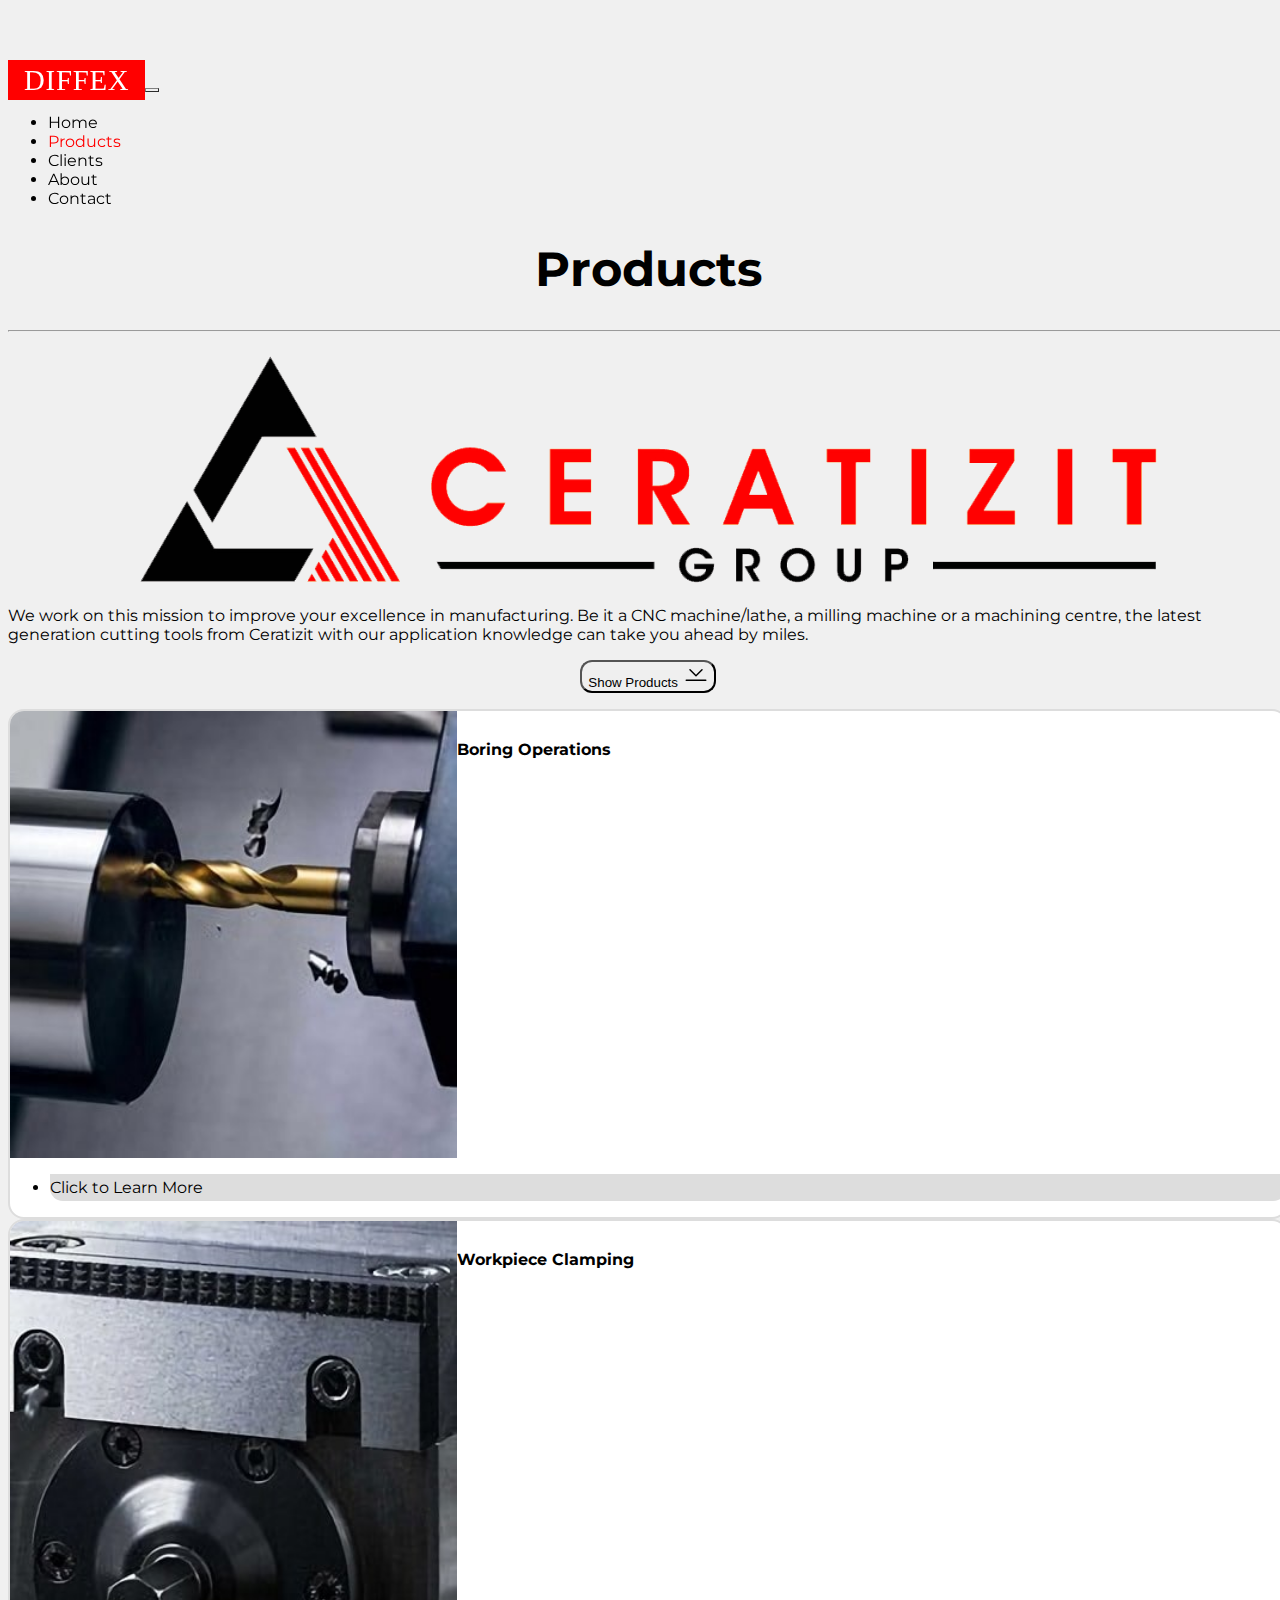
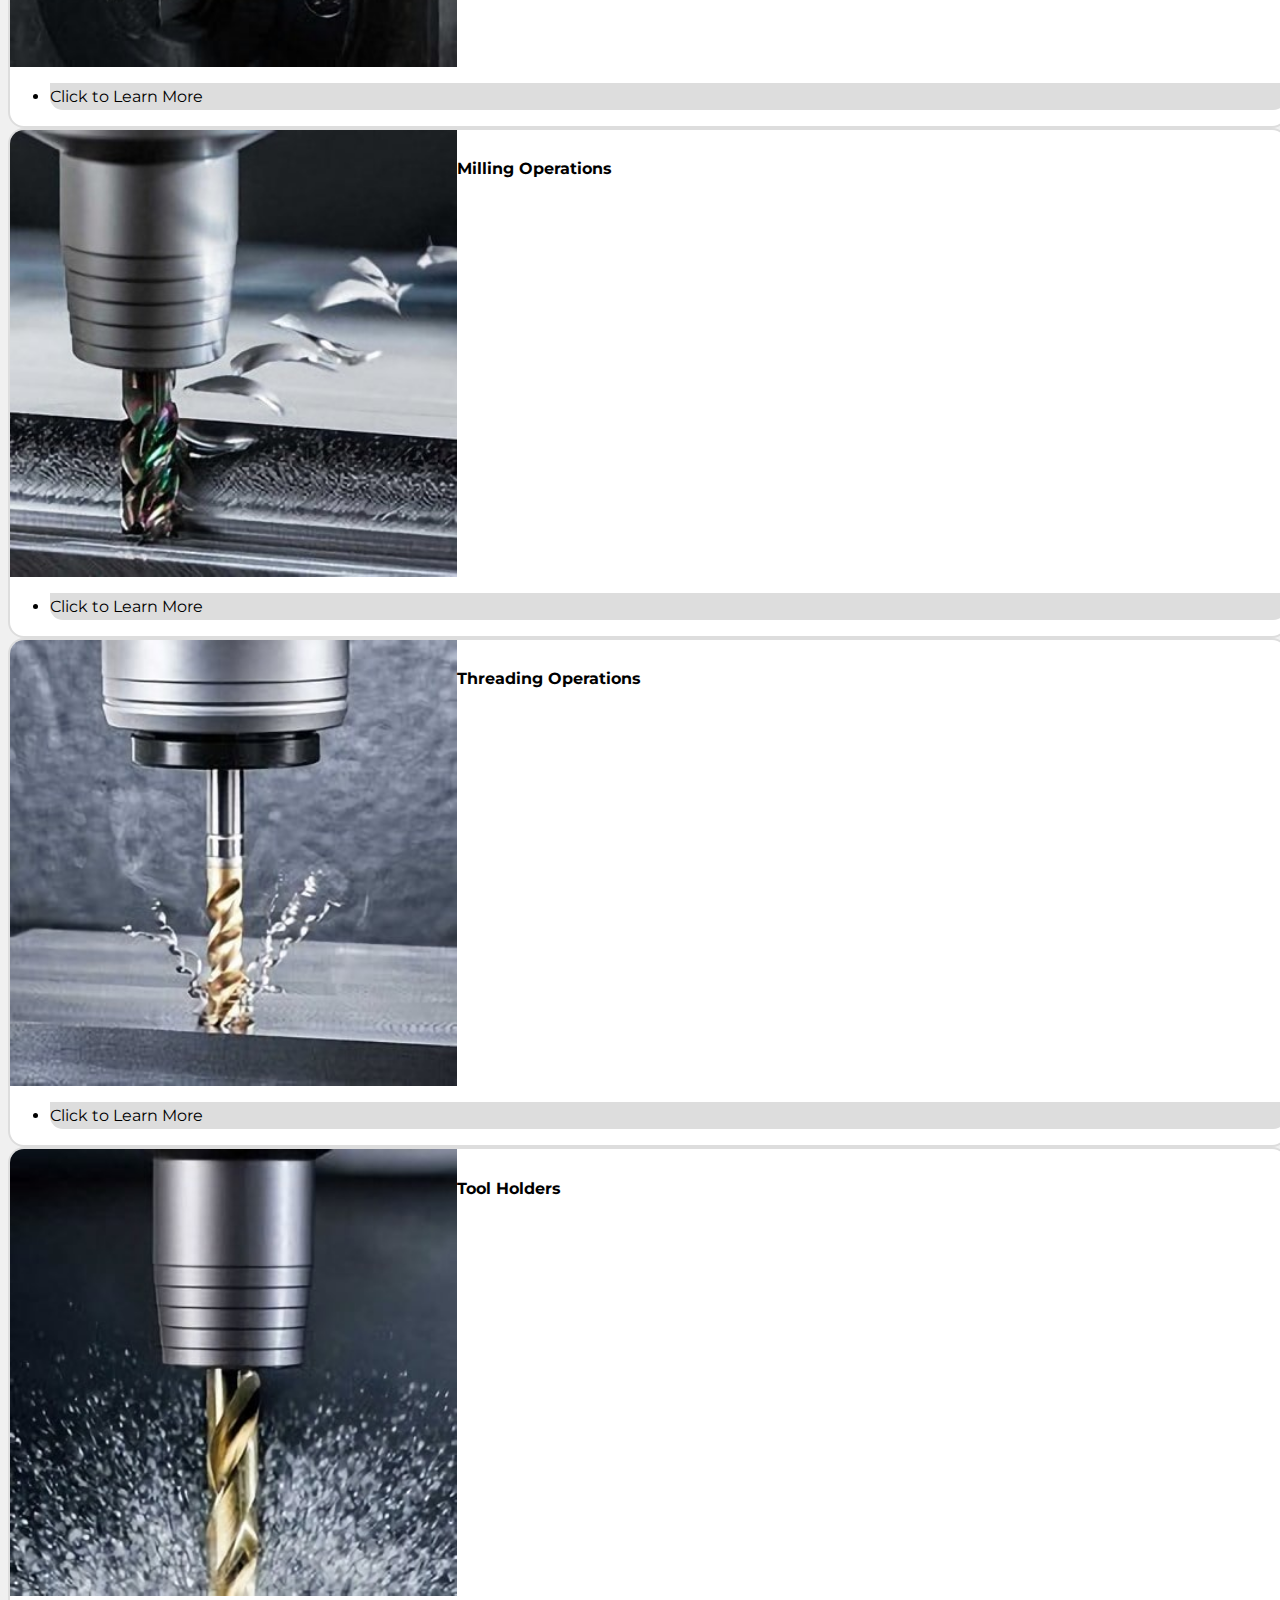
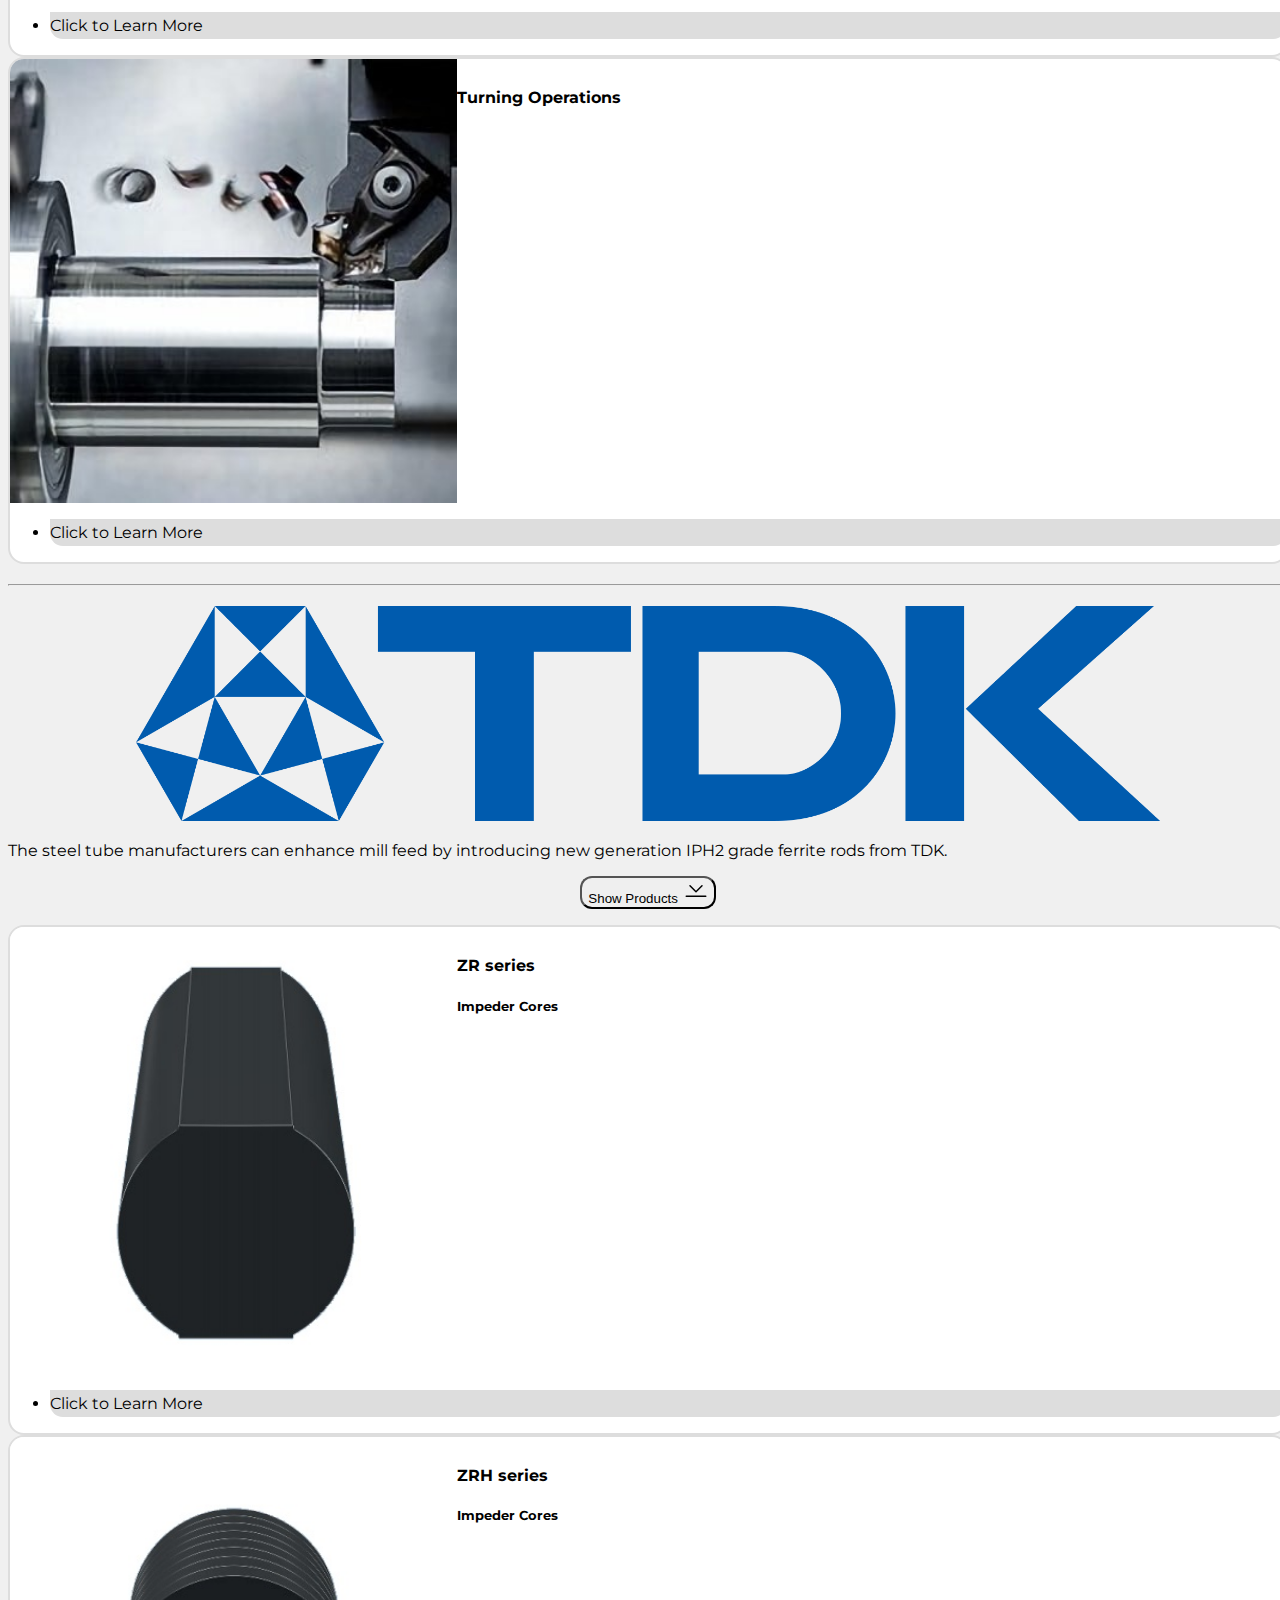
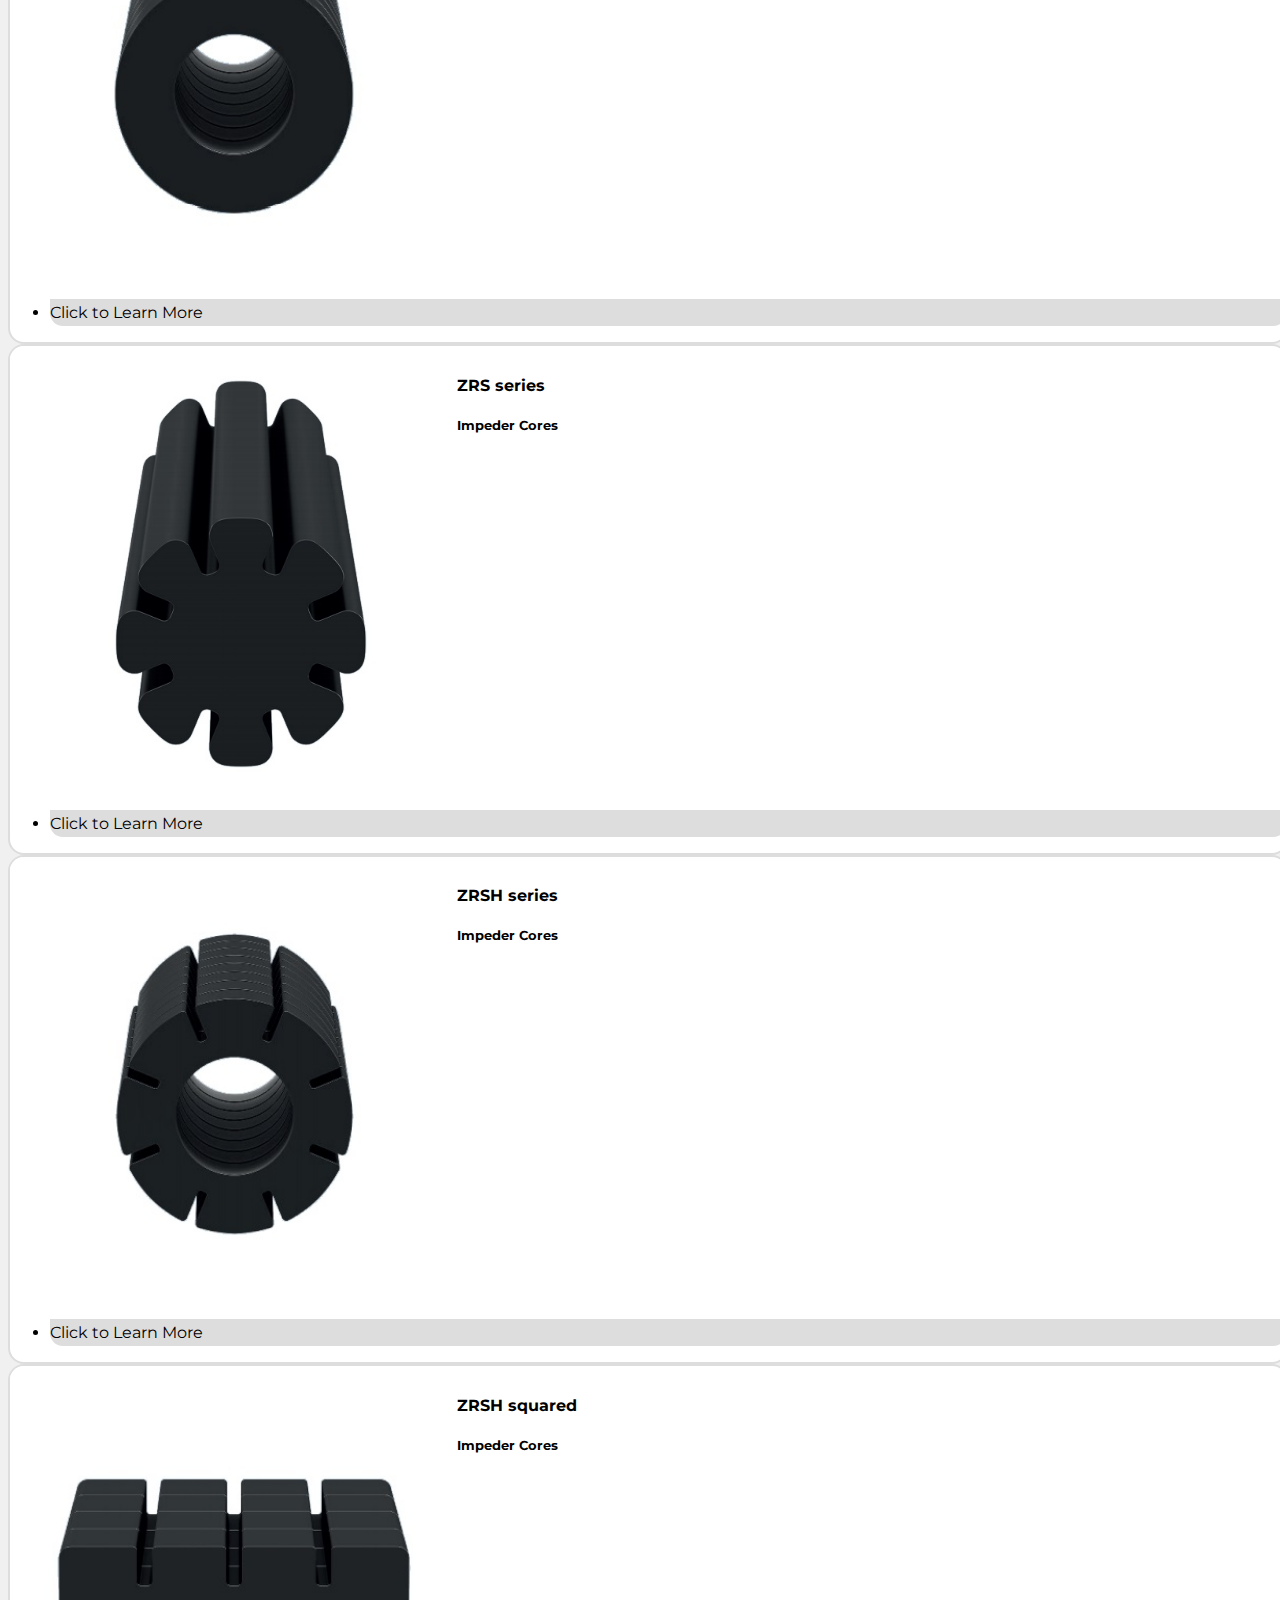
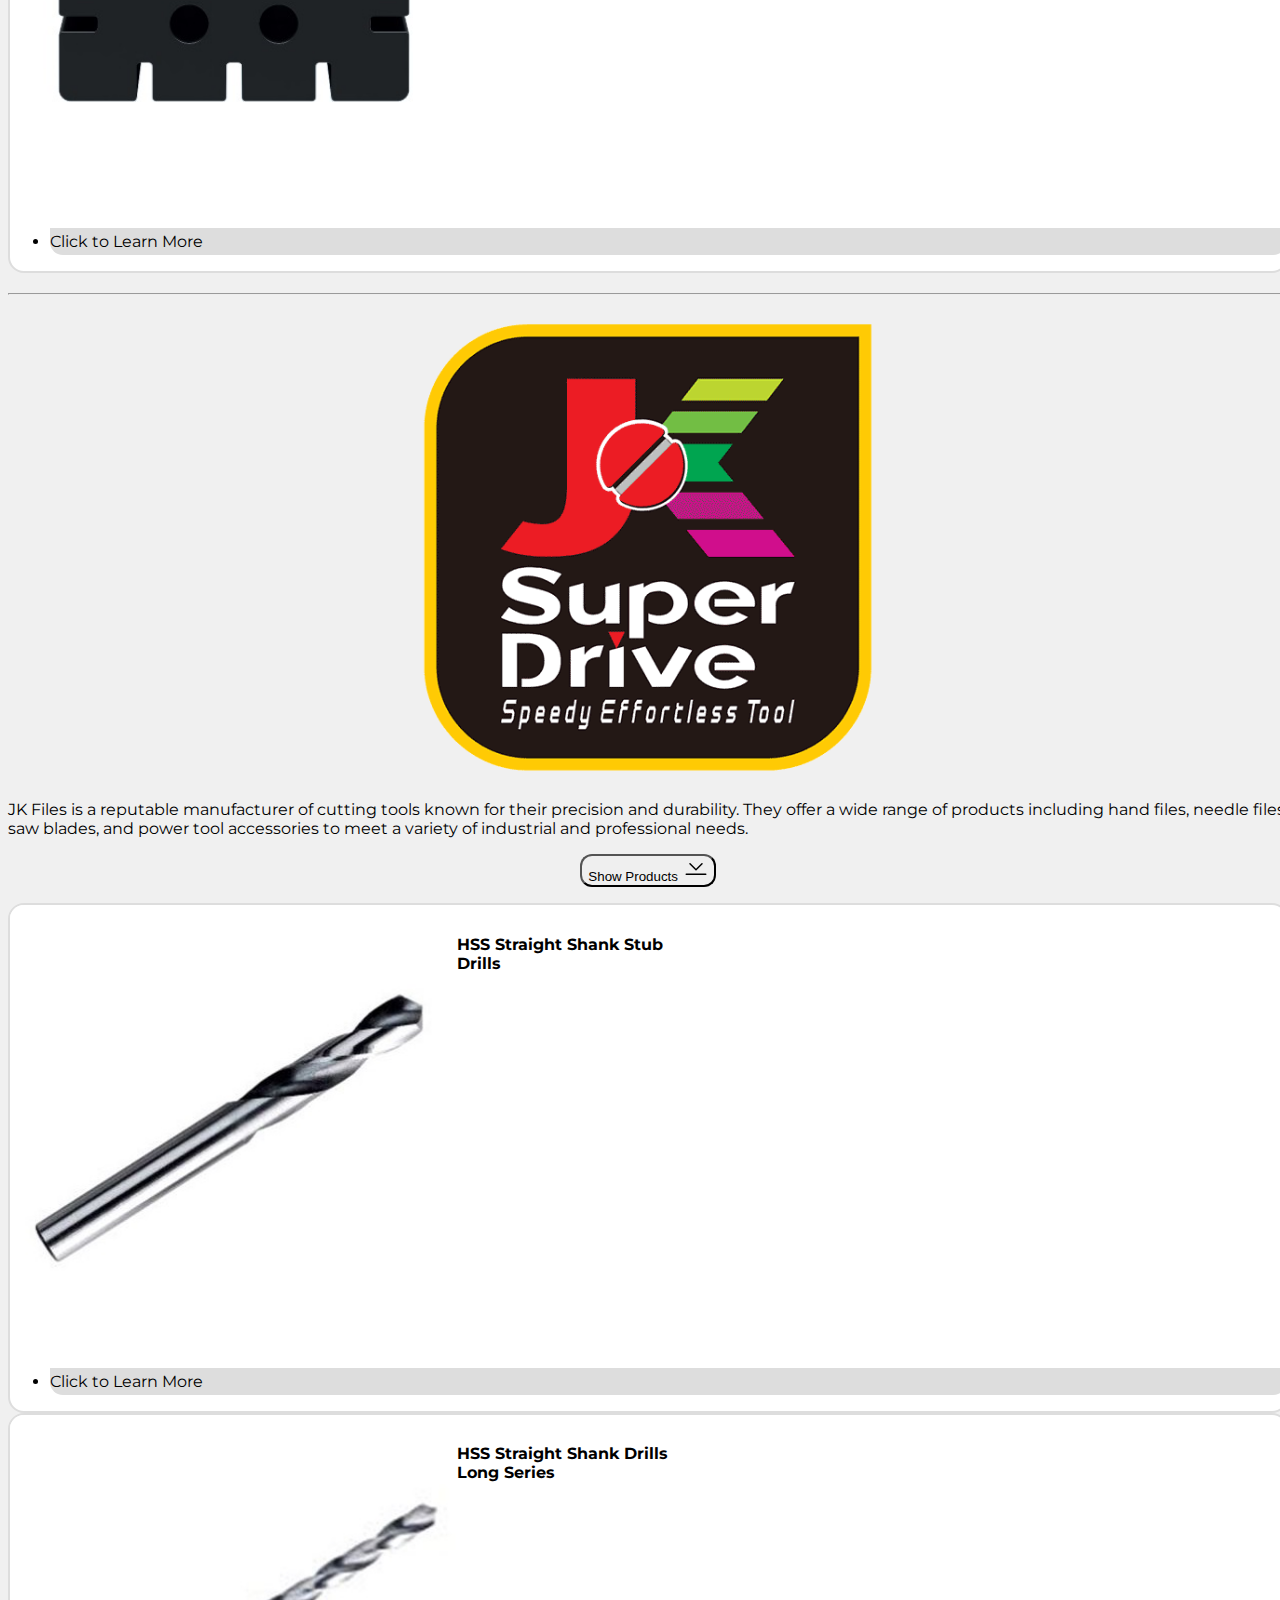
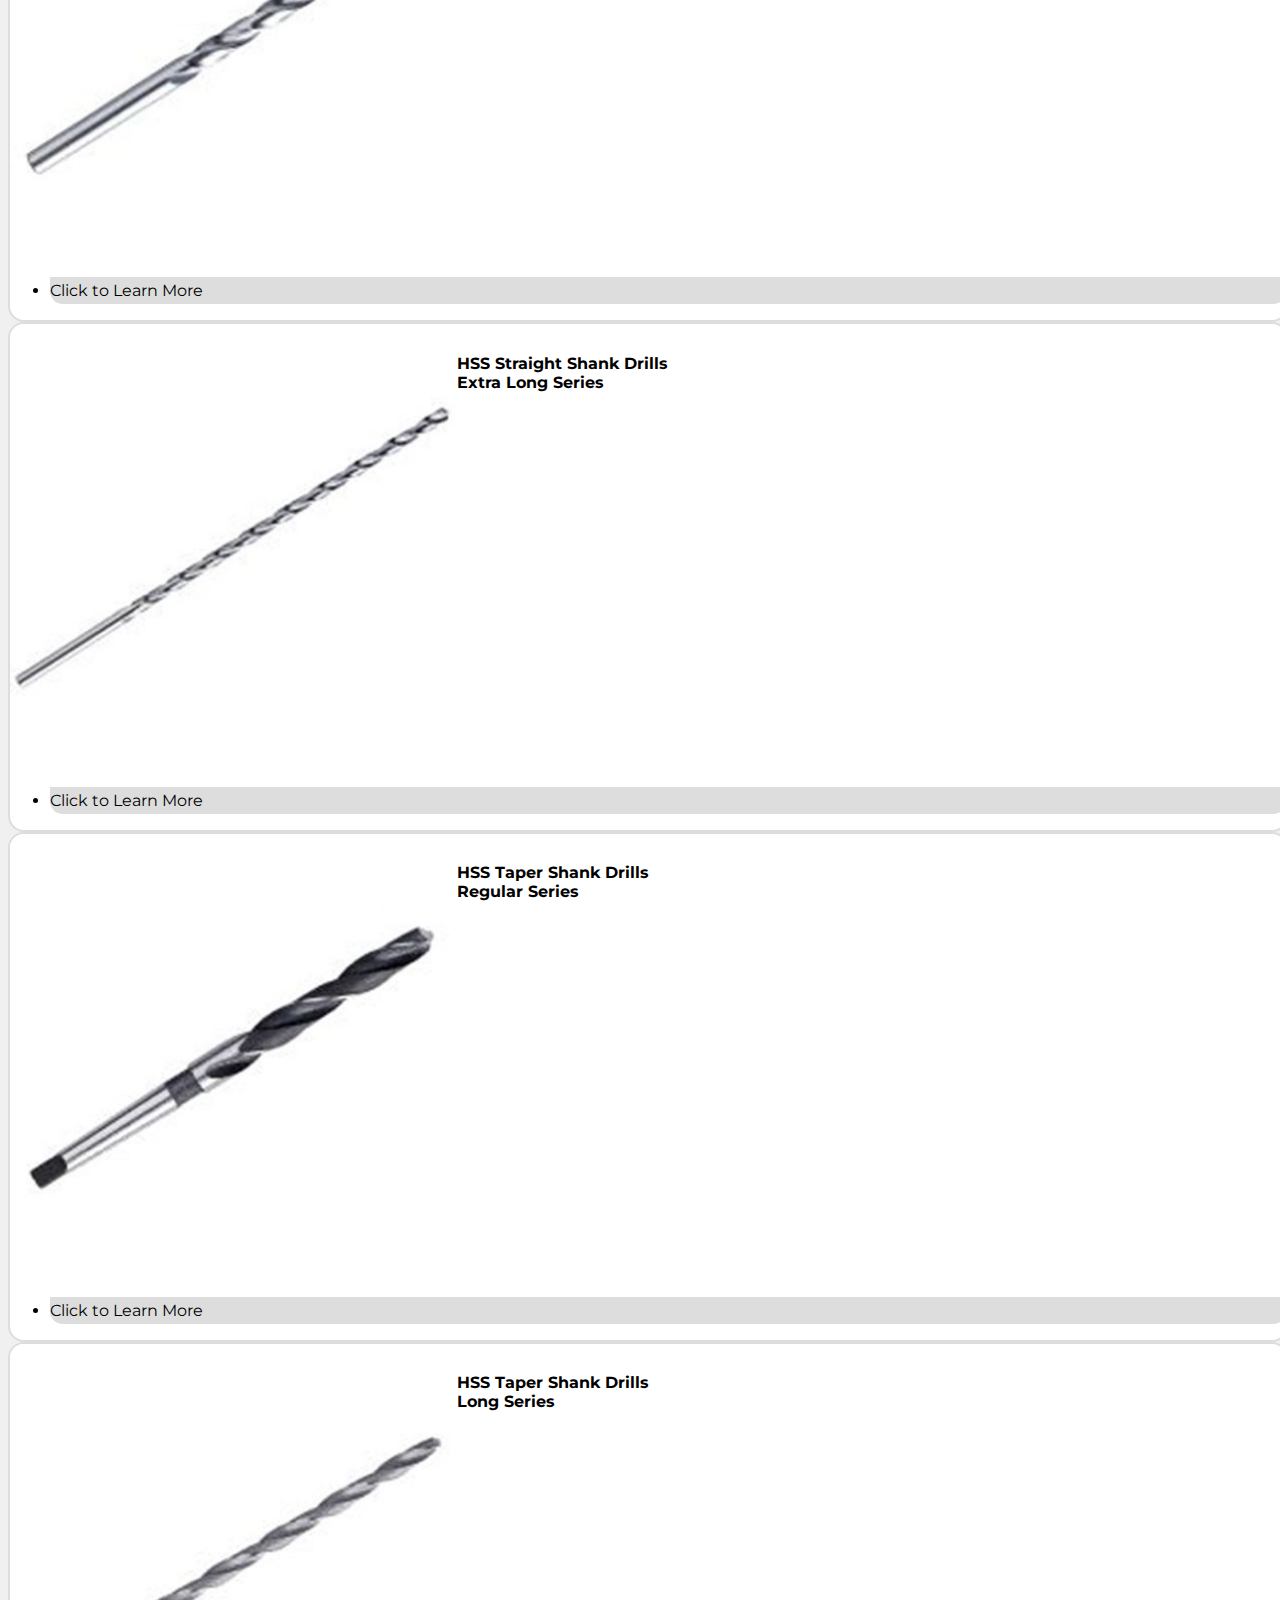
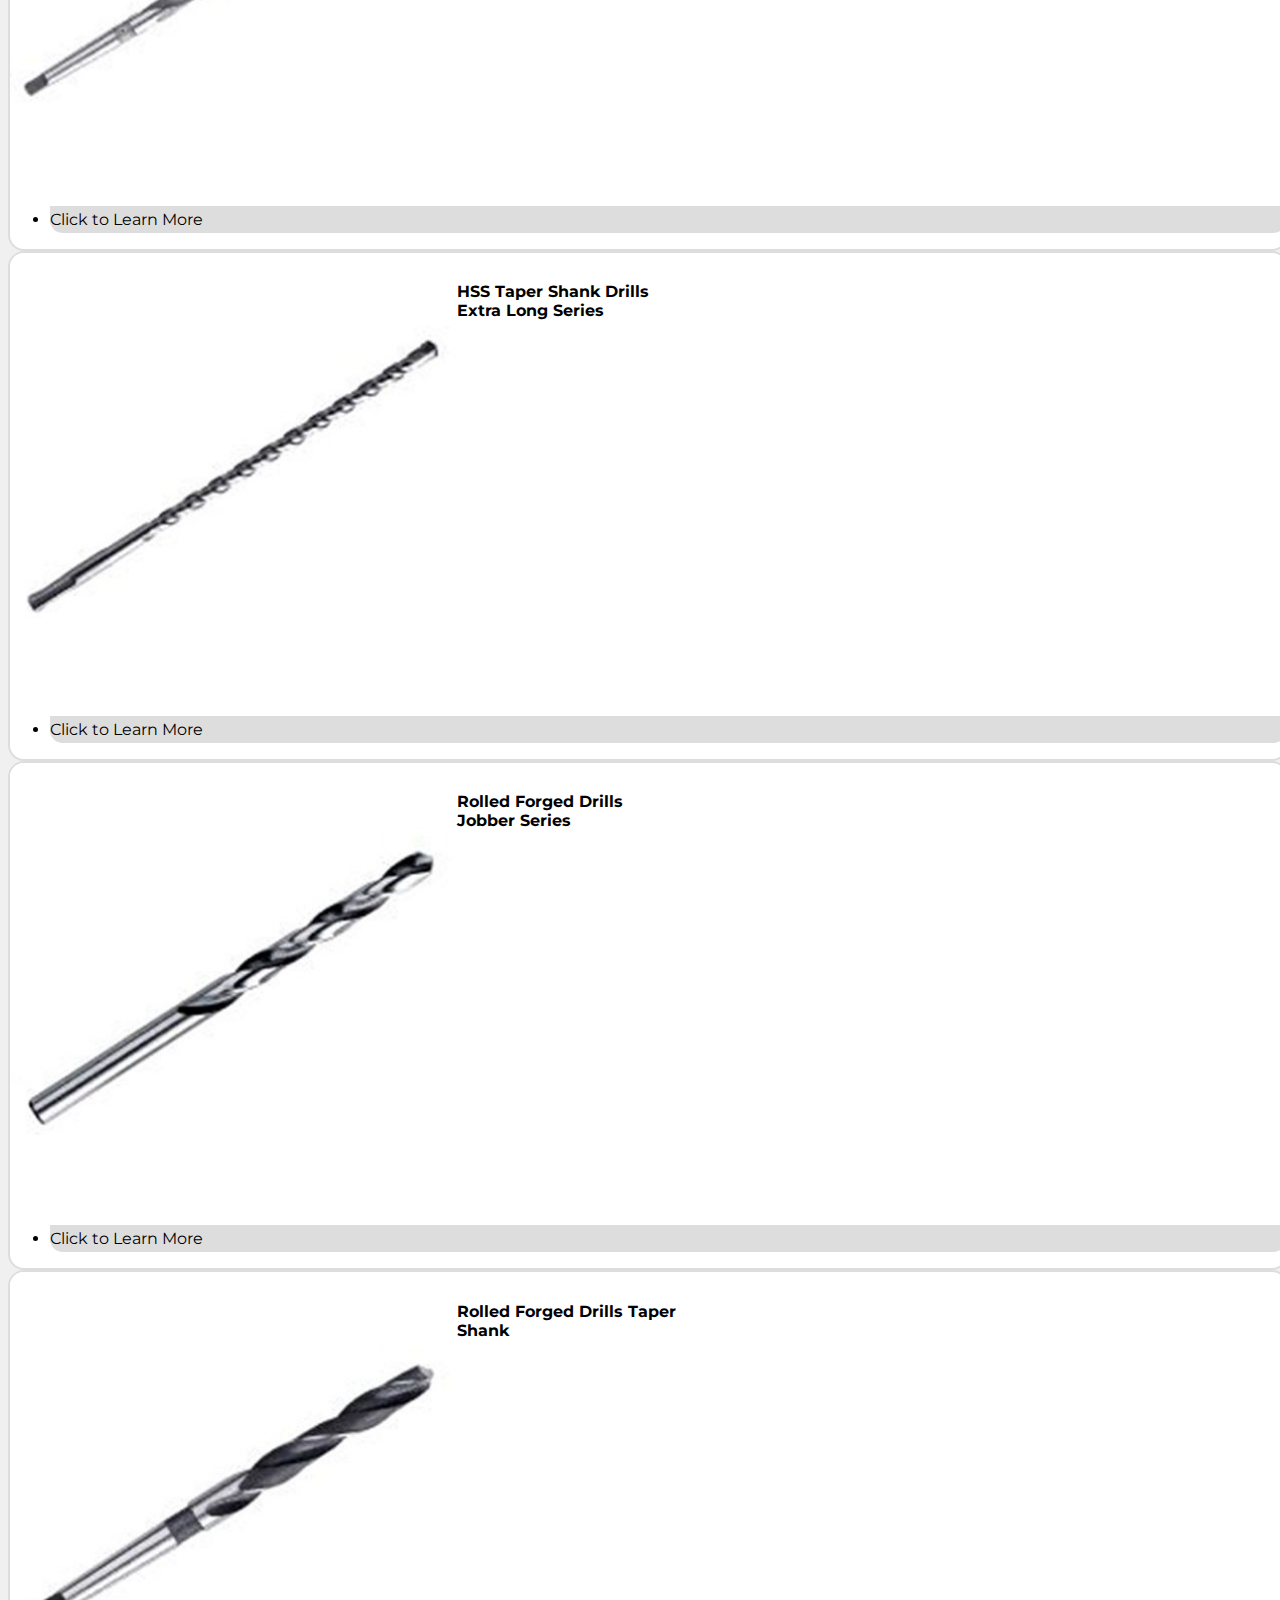
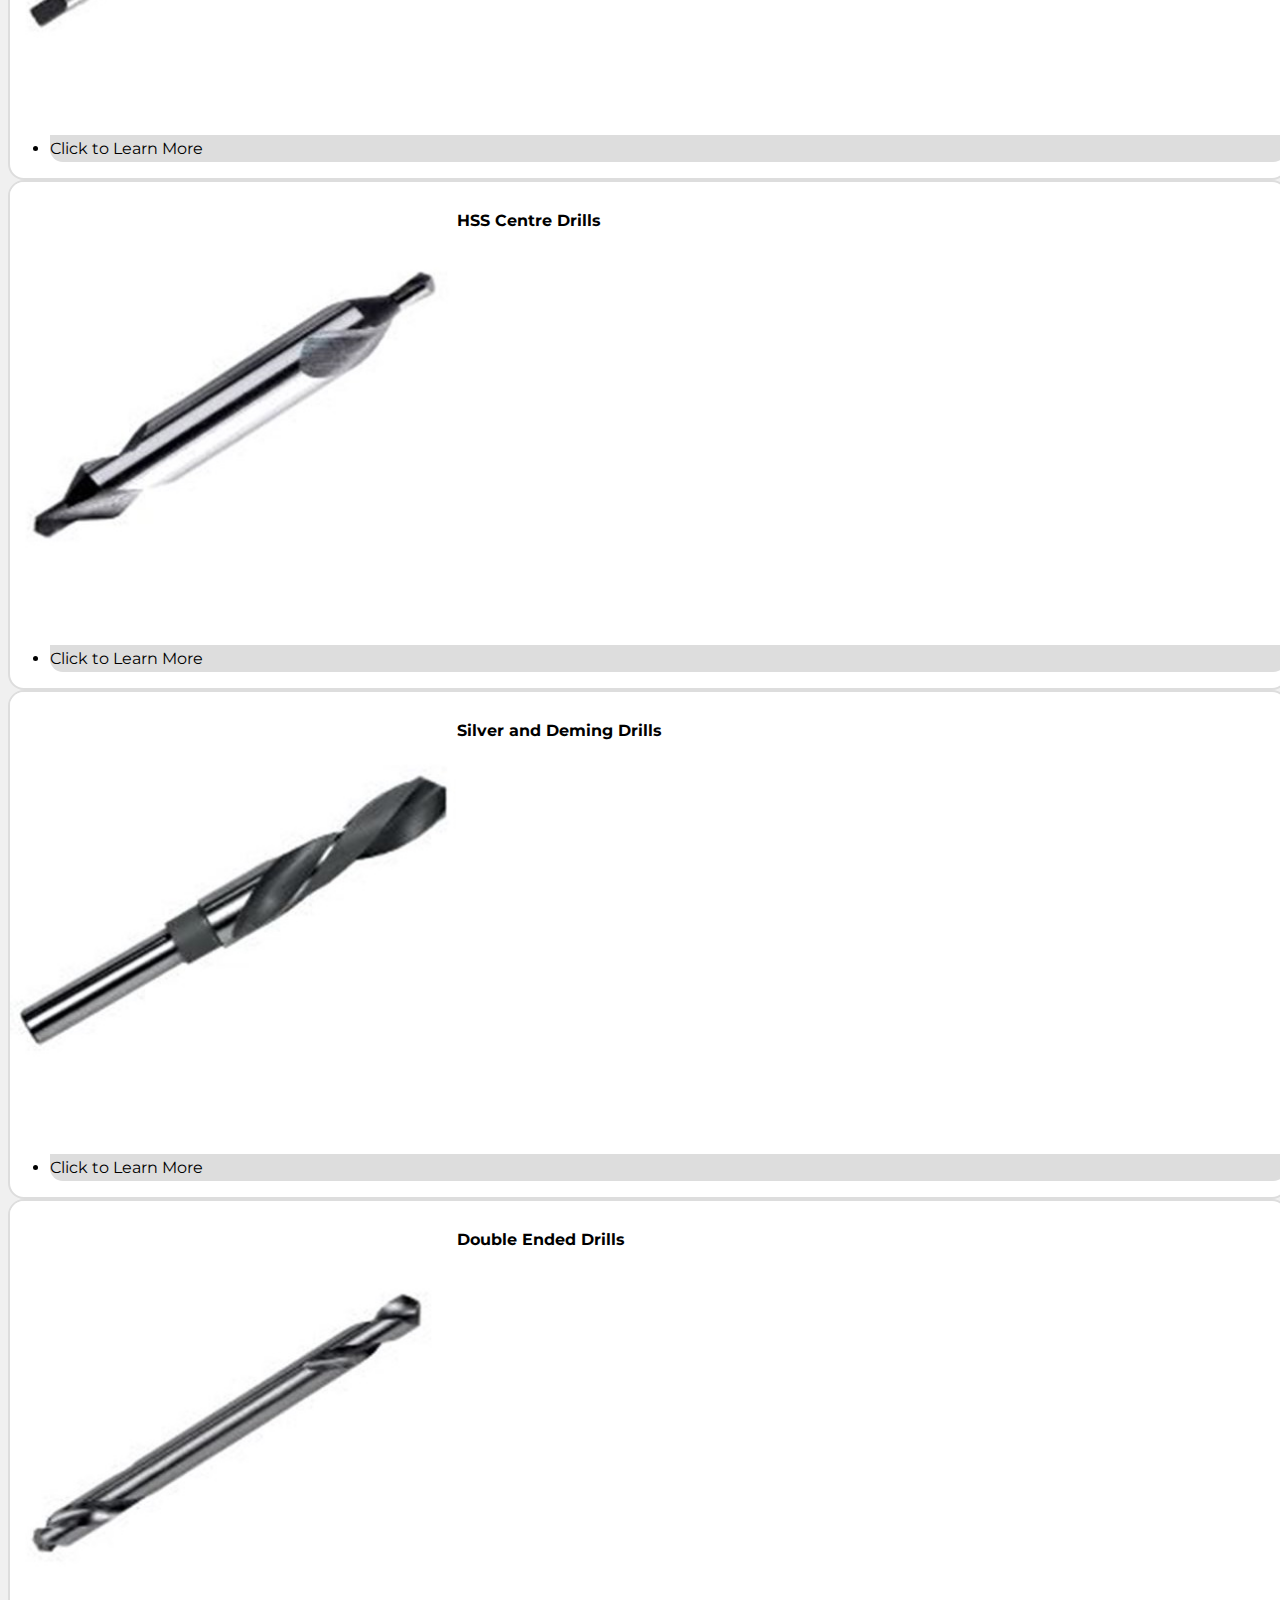
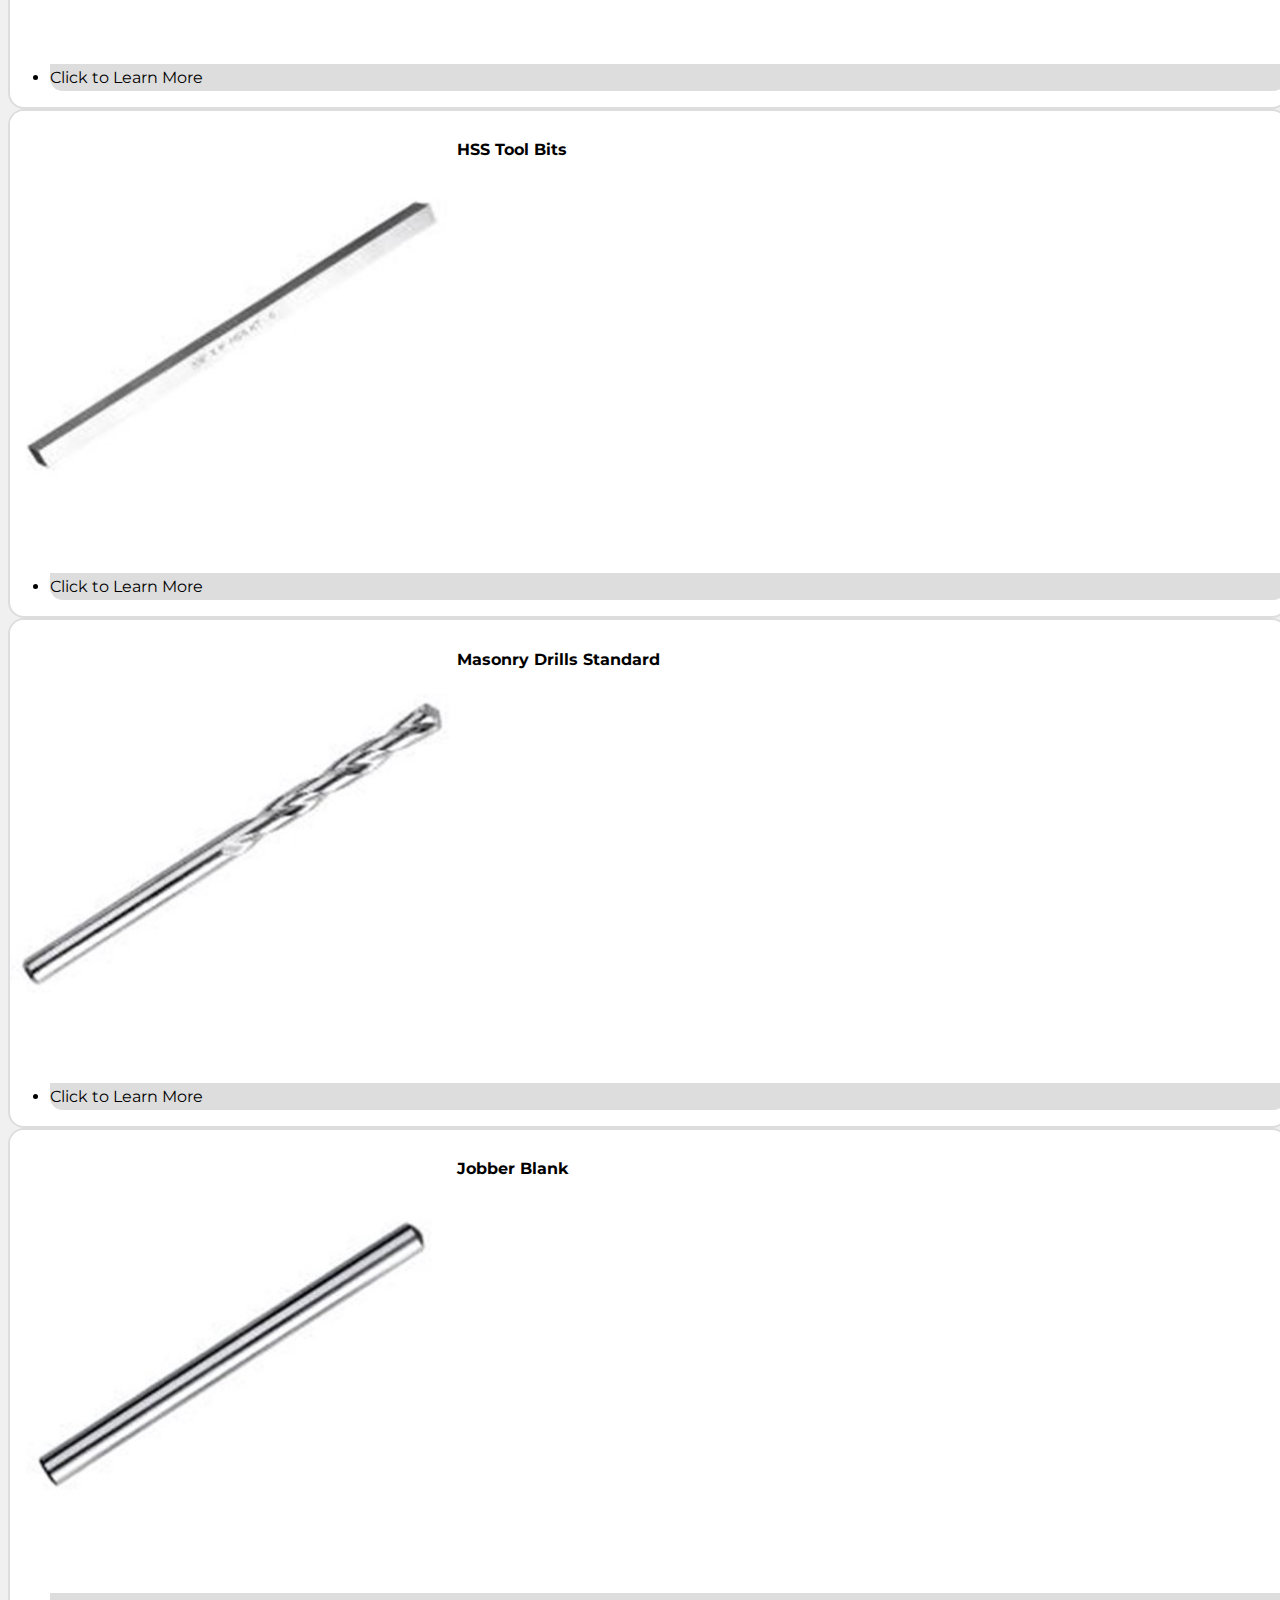
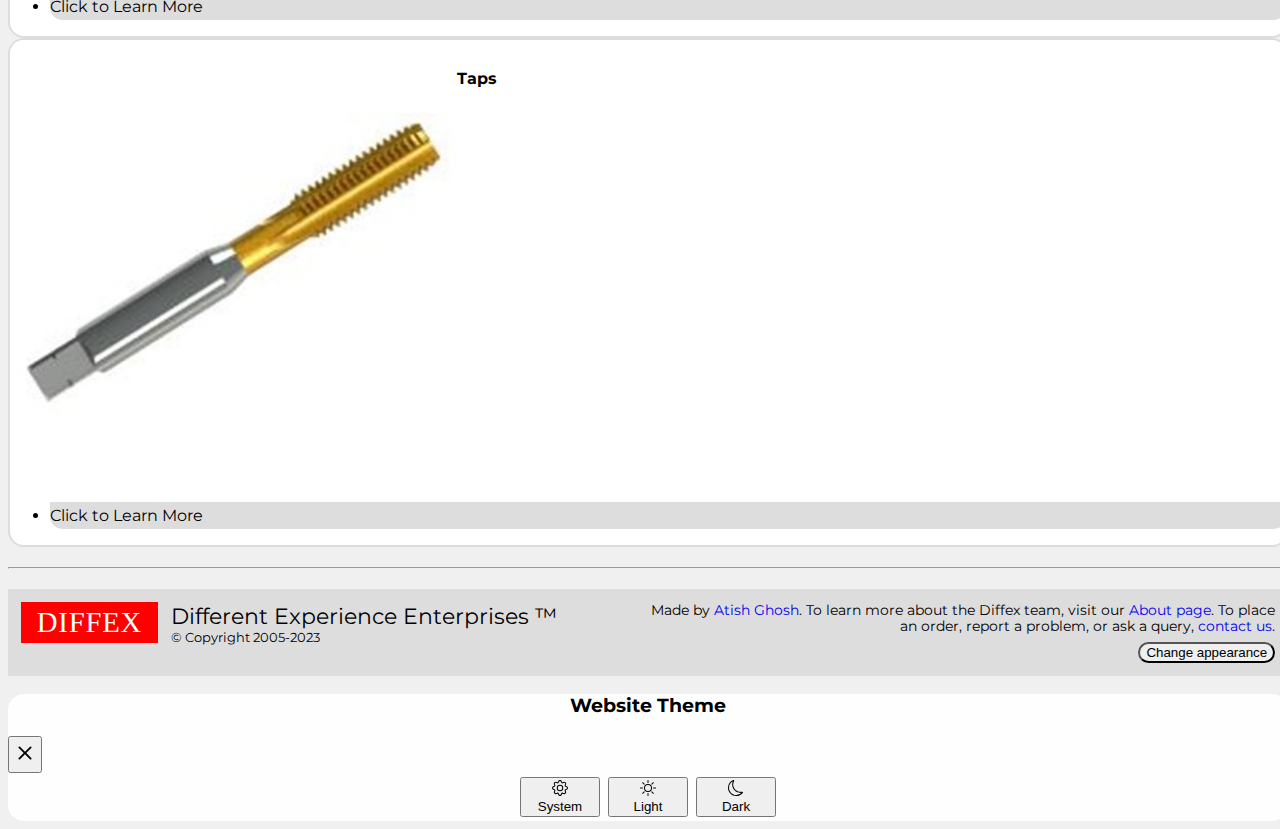
<file: products/index.html>
<!DOCTYPE html>
<html lang="en">

<head>
  <meta charset="UTF-8">
  <meta http-equiv="X-UA-Compatible" content="IE=edge">
  <meta name="viewport" content="width=device-width, initial-scale=1.0">
  <title>Diffex · Products</title>
  <link rel="icon" type="image/png" href="/assets/favicon.png">
  <!-- Bootstrap -->
  <link href="https://cdn.jsdelivr.net/npm/bootstrap@5.0.0-beta3/dist/css/bootstrap.min.css" rel="stylesheet"
    integrity="sha384-eOJMYsd53ii+scO/bJGFsiCZc+5NDVN2yr8+0RDqr0Ql0h+rP48ckxlpbzKgwra6" crossorigin="anonymous">
  <script src="https://cdn.jsdelivr.net/npm/bootstrap@5.0.0-beta3/dist/js/bootstrap.bundle.min.js"
    integrity="sha384-JEW9xMcG8R+pH31jmWH6WWP0WintQrMb4s7ZOdauHnUtxwoG2vI5DkLtS3qm9Ekf"
    crossorigin="anonymous"></script>
  <!-- Fonts -->
  <link rel="preconnect" href="https://fonts.gstatic.com">
  <link href="https://fonts.googleapis.com/css2?family=Montserrat&display=swap" rel="stylesheet">
  <link href="https://fonts.googleapis.com/css2?family=Montserrat:wght@600&display=swap" rel="stylesheet">
  <!-- Stylesheets -->
  <link rel="stylesheet" href="/css/master.css">
  <link rel="stylesheet" href="/css/products.css">
  <!-- JavaScript -->
  <script defer src="/js/theme.js"></script>
  <script defer src="/js/navbar.js"></script>
  <script defer src="/js/products.js"></script>
  <script defer src="/js/bottombar.js"></script>
</head>

<body class="default">
  <!-- Navbar -->
  <div id="navbar"></div>

  <!-- Body -->
  <div class="content"><div class="content-header">
    <h1 style="text-align: center; font-size: 3rem;">Products</h1>

    <!-- Ceratizit -->
    <hr>
    <div class="row">
      <div class="col-md-4 brand-img">
        <img src="/assets/products/Ceratizit.png" alt="img-Ceratizit" width="80%">
      </div>
      <div class="col-md-8">
        <div>
          <div>
            <p>We work on this mission to improve your excellence in manufacturing. Be it a CNC machine/lathe, a milling
              machine or a machining centre, the latest generation cutting tools from Ceratizit with our application
              knowledge can take you ahead by miles.</p>
          </div>
          <div class="dropdown-btn">
            <button class="btn btn-primary show-products-btn" type="button" data-bs-toggle="collapse" data-bs-target="#collapse1"
              aria-expanded="false" aria-controls="collapse1">
              Show Products
              <svg xmlns="http://www.w3.org/2000/svg" width="24" height="24" style="margin-left: 2px;"
                fill="currentColor" class="bi bi-chevron-bar-down" viewBox="0 0 16 16">
                <path fill-rule="evenodd"
                  d="M3.646 4.146a.5.5 0 0 1 .708 0L8 7.793l3.646-3.647a.5.5 0 0 1 .708.708l-4 4a.5.5 0 0 1-.708 0l-4-4a.5.5 0 0 1 0-.708zM1 11.5a.5.5 0 0 1 .5-.5h13a.5.5 0 0 1 0 1h-13a.5.5 0 0 1-.5-.5z" />
              </svg>
            </button>
          </div>
        </div>
      </div>
      <div class="collapse" id="collapse1">
        <div class="row" id="ceratizit-products-list" style="margin-top: 1rem;"></div>
      </div>
    </div>

    <!-- TDK -->
    <hr>
    <div class="row">
      <div class="col-md-4 brand-img">
        <img src="/assets/products/TDK.png" alt="img-TDK" width="80%">
      </div>
      <div class="col-md-8">
        <div>
          <div>
            <p>The steel tube manufacturers can enhance mill feed by introducing new generation IPH2 grade ferrite rods
              from TDK.</p>
          </div>
          <div class="dropdown-btn">
            <button class="btn btn-primary show-products-btn" type="button" data-bs-toggle="collapse" data-bs-target="#collapse2"
              aria-expanded="false" aria-controls="collapse2">
              Show Products
              <svg xmlns="http://www.w3.org/2000/svg" width="24" height="24" style="margin-left: 2px;"
                fill="currentColor" class="bi bi-chevron-bar-down" viewBox="0 0 16 16">
                <path fill-rule="evenodd"
                  d="M3.646 4.146a.5.5 0 0 1 .708 0L8 7.793l3.646-3.647a.5.5 0 0 1 .708.708l-4 4a.5.5 0 0 1-.708 0l-4-4a.5.5 0 0 1 0-.708zM1 11.5a.5.5 0 0 1 .5-.5h13a.5.5 0 0 1 0 1h-13a.5.5 0 0 1-.5-.5z" />
              </svg>
            </button>
          </div>
        </div>
      </div>
      <div class="collapse" id="collapse2">
        <div class="row" id="tdk-products-list" style="margin-top: 1rem;"></div>
      </div>
    </div>

    <!-- Totem -->
    <!-- <hr>
    <div class="row">
      <div class="col-md-4 brand-img">
        <img src="/assets/products/Totem.png" alt="img-Totem" width="80%">
      </div>
      <div class="col-md-8">
        <div>
          <div>
            <p>If you need to make a drill or tapped hole, latest generation drill/taps from Totem brand will boost your
              production. You can use number punch/marking machine from Bradma. They offer laser marking solutions for
              every need. If you need to go for robot or automation of your processes, please get in touch with us.</p>
          </div>
          <div class="dropdown-btn">
            <button class="btn btn-primary show-products-btn" type="button" data-bs-toggle="collapse" data-bs-target="#collapse3"
              aria-expanded="false" aria-controls="collapse3">
              Show Products
              <svg xmlns="http://www.w3.org/2000/svg" width="24" height="24" style="margin-left: 2px;"
                fill="currentColor" class="bi bi-chevron-bar-down" viewBox="0 0 16 16">
                <path fill-rule="evenodd"
                  d="M3.646 4.146a.5.5 0 0 1 .708 0L8 7.793l3.646-3.647a.5.5 0 0 1 .708.708l-4 4a.5.5 0 0 1-.708 0l-4-4a.5.5 0 0 1 0-.708zM1 11.5a.5.5 0 0 1 .5-.5h13a.5.5 0 0 1 0 1h-13a.5.5 0 0 1-.5-.5z" />
              </svg>
            </button>
          </div>
        </div>
      </div>
      <div class="collapse" id="collapse3">
        <div class="row" id="totem-products-list" style="margin-top: 1rem;"></div>
      </div>
    </div> -->

    <!-- JK -->
    <hr>
    <div class="row">
      <div class="col-md-4 brand-img">
        <img src="/assets/products/JK.png" alt="img-Totem" width="80%">
      </div>
      <div class="col-md-8">
        <div>
          <div>
            <p>JK Files is a reputable manufacturer of cutting tools known for their precision and durability. They offer a wide range of products including hand files, needle files, saw blades, and power tool accessories to meet a variety of industrial and professional needs.</p>
          </div>
          <div class="dropdown-btn">
            <button class="btn btn-primary show-products-btn" type="button" data-bs-toggle="collapse" data-bs-target="#collapse5"
              aria-expanded="false" aria-controls="collapse5">
              Show Products
              <svg xmlns="http://www.w3.org/2000/svg" width="24" height="24" style="margin-left: 2px;"
                fill="currentColor" class="bi bi-chevron-bar-down" viewBox="0 0 16 16">
                <path fill-rule="evenodd"
                  d="M3.646 4.146a.5.5 0 0 1 .708 0L8 7.793l3.646-3.647a.5.5 0 0 1 .708.708l-4 4a.5.5 0 0 1-.708 0l-4-4a.5.5 0 0 1 0-.708zM1 11.5a.5.5 0 0 1 .5-.5h13a.5.5 0 0 1 0 1h-13a.5.5 0 0 1-.5-.5z" />
              </svg>
            </button>
          </div>
        </div>
      </div>
      <div class="collapse" id="collapse5">
        <div class="row" id="jk-products-list" style="margin-top: 1rem;"></div>
      </div>
    </div>

    <!-- SAK -->
    <!-- <hr>
    <div class="row">
      <div class="col-md-4 brand-img">
        <img src="/assets/products/SAK.png" alt="img-SAK" width="80%">
      </div>
      <div class="col-md-8">
        <div>
          <div>
            <p>Grinding wheels from SAK abrasives can provide you with reduced cost of grinding.</p>
          </div>
          <div class="dropdown-btn">
            <button class="btn btn-primary show-products-btn" type="button" data-bs-toggle="collapse" data-bs-target="#collapse4"
              aria-expanded="false" aria-controls="collapse4">
              Show Products
              <svg xmlns="http://www.w3.org/2000/svg" width="24" height="24" style="margin-left: 2px;"
                fill="currentColor" class="bi bi-chevron-bar-down" viewBox="0 0 16 16">
                <path fill-rule="evenodd"
                  d="M3.646 4.146a.5.5 0 0 1 .708 0L8 7.793l3.646-3.647a.5.5 0 0 1 .708.708l-4 4a.5.5 0 0 1-.708 0l-4-4a.5.5 0 0 1 0-.708zM1 11.5a.5.5 0 0 1 .5-.5h13a.5.5 0 0 1 0 1h-13a.5.5 0 0 1-.5-.5z" />
              </svg>
            </button>
          </div>
        </div>
      </div>
      <div class="collapse" id="collapse4">
        <div class="row" id="sak-products-list" style="margin-top: 1rem;"></div>
      </div>
    </div> -->
    <hr>
  </div></div>

  <!-- Bottombar -->
  <div id="bottombar"></div>

  <!-- Theme Modal -->
  <div id="themeModalHTML"></div>

</body>

</html>
</file>
<file: css/master.css>
:root {
    --primary-color: #f00;
    --accent-color : #0d6efd;
}

.default,
.lightmode {
    --background-color        : #f0f0f0;
    --text-color              : #000;
    --inversed-text-color     : #fff;
    --navbar-color            : rgba(240, 240, 240, 0.9);
    --modal-color             : rgba(255, 255, 255, 0.9);
    --content-background-color: #fff;
    --bottombar-color         : #ddd;
    --menu-icon               : url('/assets/menu/menu-light.png');
}

@media only screen and (prefers-color-scheme: dark) {
    .default {
        --background-color        : #141414;
        --text-color              : #fff;
        --inversed-text-color     : #000;
        --content-background-color: #000;
        --navbar-color            : rgba(20, 20, 20, 0.9);
        --modal-color             : rgba(0, 0, 0, 0.8);
        --bottombar-color         : #222;
        --menu-icon               : url('/assets/menu/menu-dark.png');
    }
}

.darkmode {
    --background-color        : #141414;
    --text-color              : #fff;
    --inversed-text-color     : #000;
    --content-background-color: #000;
    --navbar-color            : rgba(20, 20, 20, 0.9);
    --modal-color             : rgba(0, 0, 0, 0.8);
    --bottombar-color         : #222;
    --menu-icon               : url('/assets/menu/menu-dark.png');
}

.navbar {
    padding                : 0;
    background-color       : var(--navbar-color);
    backdrop-filter        : blur(4px);
    -webkit-backdrop-filter: blur(4px);
}

.navbar-brand {
    padding         : 0.25rem 1rem;
    font-family     : serif;
    font-size       : 1.8rem;
    background-color: var(--primary-color);
    color           : white;
    letter-spacing  : 0.75px;
    transition      : 0.25s ease;
    margin-right    : 0;
}

.navbar-brand:hover {
    color: white;
}

.nav-link {
    color: var(--text-color);
}

.navbar-toggler-icon {
    background-image: var(--menu-icon);
}

.navbar-toggler-icon:hover {
    background-image: url('../assets/menu/menu-hover.png');
}

.navbar-toggler {
    border-width: 1px;
    border-color: #7f7f7f;
}

.nav-link-home {
    margin-top: 0;
}

.nav-link-contact {
    margin-bottom: 0;
}

.current-page {
    color: red;
}

.container {
    margin     : 0;
    margin     : auto var(--bs-gutter-x, .75rem);
    font-family: 'Montserrat', sans-serif;
}

.text,
.content-background {
    display: inline-block;
}

body {
    margin-top      : 4rem;
    background-color: var(--background-color);
    color           : var(--text-color);
    font-family     : 'Montserrat', sans-serif;
    width: 100%;
}

/* Scrollbar */

::-webkit-scrollbar {
    width: 1rem;
}

::-webkit-scrollbar-track {
    background-color: var(--background-color);
}

::-webkit-scrollbar-thumb {
    background-color: gray;
}

::-webkit-scrollbar-thumb:hover {
    background-color: var(--accent-color);
}

a {
    text-decoration: none;
}

.bottombar-content {
    display         : flex;
    align-items     : flex-start;
    justify-content : space-between;
    background-color: var(--bottombar-color);
    padding         : 0.8rem;
}

.bottombar-brand {
    display        : flex;
    align-self     : start;
    justify-content: flex-start;
    white-space    : nowrap;
}

.bottombar-info {
    width     : 50%;
    text-align: end;
    font-size : 0.85rem;
}

.modal-content {
    background-color: var(--modal-color);
    border-width    : 1px;
    border-color    : white;
    border-radius: 1rem;
}

.close-modal {
    color: var(--text-color);
}

.theme-group {
    text-align: center;
}

#themeModalButton {
    border-radius: 0.75rem;
}

@media only screen and (max-width: 992px) {
    .bottombar-content {
        display         : block;
        background-color: var(--bottombar-color);
        padding         : 0.8rem;
    }

    .bottombar-brand {
        display        : flex;
        align-self     : start;
        justify-content: flex-start;
        white-space    : normal;
        width          : 100%;
        margin-bottom  : 0.5rem;
    }

    .bottombar-info {
        width     : 100%;
        text-align: end;
    }
}

@media only screen and (max-width: 768px) {
    .nav-link {
        text-align  : end;
        margin-right: 1rem;
    }

    .nav-link-home {
        margin-top: 0.75rem;
    }

    .nav-link-contact {
        margin-bottom: 1rem;
    }

    .bottombar-content {
        display         : block;
        background-color: var(--bottombar-color);
        padding         : 0.8rem;
    }

    .bottombar-brand {
        display        : block;
        align-self     : start;
        justify-content: flex-start;
        white-space    : normal;
        width          : 100%;
        margin-bottom  : 0.5rem;
    }

    .bottombar-info {
        width     : 100%;
        text-align: end;
        margin-top: 1rem;
    }
}
</file>
<file: css/home.css>
.default {
    --background-color        : #f4f4f4;
    --primary-color           : #f00;
    --accent-color            : #0d6efd;
    --text-color              : #000;
    --inversed-text-color     : #fff;
    --content-background-color: #fff;
    --border                  : 2px solid white;
    --card-border-color       : #ddd;
}

@media only screen and (prefers-color-scheme: dark) {
    .default {
        --background-color        : #111;
        --text-color              : #fff;
        --inversed-text-color     : #000;
        --content-background-color: #000;
        --border                  : 2px solid white;
        --card-border-color       : #444;
    }
}

.lightmode {
    --background-color        : #f4f4f4;
    --text-color              : #000;
    --inversed-text-color     : #fff;
    --content-background-color: #fff;
    --border                  : 2px solid white;
    --card-border-color       : #ddd;
}

.darkmode {
    --background-color        : #111;
    --text-color              : #fff;
    --inversed-text-color     : #000;
    --content-background-color: #000;
    --border                  : 2px solid white;
    --card-border-color       : #444;
}

.navbar {
    background-color: rgba(255, 0, 0, 0.9);
    backdrop-filter : blur(4px);
}

.nav-link {
    color: white;
}

.navbar-toggler-icon {
    background-image: url('/assets/menu/menu-dark.png');
}

.navbar-toggler-icon:hover {
    background-image: url('/assets/menu/menu-light.png');
}

.navbar-toggler {
    border-width: 1px;
    border-color: white;
}

body {
    margin-top: 0;
    width: 100%;
}

.main-content {
    padding-top     : var(--bs-gutter-x, 3.5rem);
    background-color: var(--primary-color);
    padding-left    : var(--bs-gutter-x, 1.5rem);
    padding-right   : var(--bs-gutter-x, 1.5rem);
    padding-bottom  : var(--bs-gutter-x, 2rem);
    color           : white;
    text-align      : center;
}

.main-title {
    font-size: 7rem;
    margin   : 0;
}

.sub-title {
    font-size: 3rem;
    margin   : 0;
}

.pages-content {
    background-image   : url('/assets/home/bar-horizontal.jpg');
    background-size    : cover;
    background-position: center;
    background-repeat  : no-repeat;
}

.cursor-default {
    cursor: default;
}

.card-btn, .card-carousel {
    background-color: var(--content-background-color);
    border          : var(--border);
    border-color    : var(--card-border-color);
    transition      : linear 200ms;
    border-radius   : 1rem;
    text-align      : center;
}

.card-btn {
    display: flex;
    flex-direction: column;
    transition      : linear 200ms;
}

.card-btn:hover {
    border    : 2px solid #0d6efd;
    transition: linear 200ms;
}

.card-body {
    padding-top: 0.5rem;
    text-align : start;
    text-align : center;
}

.card-body-content {
    color        : var(--text-color);
    display      : inline-block;
    margin-top   : 0.5rem;
    margin-bottom: 0.75rem;
}

.office-image-home, .factory-image-home {
    max-width: 20rem;
    aspect-ratio: 16/9;
    border-radius: 0.5rem;
    margin: 0 1rem;
}

.card-btn:hover .list-group-item {
    background-color: #0d6efd;
    color           : white;
}

.card-btn:hover .bw-filter {
    filter: none;
    -webkit-filter: none;
}

.bar-link,
.card-text {
    color     : var(--text-color);
    transition: linear 200ms;
}

.card-text {
    margin-right: 0.5rem !important;
    margin-left: 0.5rem !important;
    margin-bottom: 0.75rem !important;
}

.bar-link {
    border : 0;
    padding: 0;
}

.bw-filter {
    transition      : linear 200ms;
    filter: grayscale(60%);
    -webkit-filter: grayscale(60%); /* Safari 6.0 - 9.0 */
}

.list-group-item {
    padding-top     : 0.25rem;
    padding-bottom  : 0.25rem;
    background-color: var(--card-border-color);
    transition      : linear 200ms;
    color           : var(--text-color);
}

.list-group-item:hover {
    transition: linear 200ms;

}

#list-group-item-border {
    border-bottom-left-radius : 0.8rem;
    border-bottom-right-radius: 0.8rem;
    transition                : linear 200ms;
}

.top-round-corner {
    border-top-left-radius : 1rem;
    border-top-right-radius: 1rem;
}

.top-tight-round-corner {
    border-top-left-radius: 0.875rem;
    border-top-right-radius: 0.875rem;
}

.row {
    width: 100%;
    margin: 0;
}

@media only screen and (max-width: 768px) {
    .content {
        padding-top: 1rem;
    }
    
    .main-title {
        font-size: 4rem;
        text-align: start;
    }

    .sub-title {
        font-size: 2.5rem;
        text-align: start;
    }

    .row {
        padding-right: 0.2rem;
    }

    .bw-filter {
        filter: grayscale(60%);
        -webkit-filter: grayscale(60%); /* Safari 6.0 - 9.0 */
    }
}

@media only screen and (max-width: 340px) {
    .main-title {
        font-size: 3rem;
        text-align: start;
    }

    .sub-title {
        font-size: 1.75rem;
        text-align: start;
    }
}
</file>
<file: css/404.css>
.content {
    margin    : 0;
    position  : absolute;
    top       : 50%;
    left      : 50%;
    transform : translate(-50%, -50%);
    text-align: center;
}

.btn {
    margin: 0.5rem;
    width : 10rem;
}

.btn-danger {
    background-color: red;
    border-color    : red;
}

@media only screen and (prefers-color-scheme: dark) {
    .content {
        width: 100%;
    }
}
</file>
<file: css/about.css>
.default {
    --background-color        : #f0f0f0;
    --text-color              : #000;
    --inversed-text-color     : #fff;
    --content-background-color: #fff;
    --card-border-color       : #fff;
}

@media only screen and (prefers-color-scheme: dark) {
    .default {
        --background-color        : #141414;
        --text-color              : #fff;
        --inversed-text-color     : #000;
        --content-background-color: #000;
        --card-border-color       : #444;
    }
}

.lightmode {
    --background-color        : #f0f0f0;
    --text-color              : #000;
    --inversed-text-color     : #fff;
    --content-background-color: #fff;
    --card-border-color       : #fff;
}

.darkmode {
    --background-color        : #141414;
    --text-color              : #fff;
    --inversed-text-color     : #000;
    --content-background-color: #000;
    --card-border-color       : #444;
}

.content {
    padding-left : var(--bs-gutter-x, .75rem);
    padding-right: var(--bs-gutter-x, .75rem);
}

.content-header {
    margin-bottom: 1rem;
}

h1 {
    margin-bottom: 2rem;
}

h3 {
    font-size: 2rem;
}

.card {
    border-width    : 1px;
    border-color    : var(--card-border-color);
    background-color: var(--content-background-color);
    border-radius: 1rem;
}

h5 {
    margin-bottom: 0;
}

.row {
    margin-left : 0;
    margin-right: 0;
}

.business-card {
    background-color: var(--content-background-color);
    color           : var(--text-color);
    border-width    : 1px;
    border-color    : red;
    margin          : .375rem;
    padding-top     : .75rem;
    padding-bottom  : .75rem;
    border-radius   : 0.5rem;
}

.business-card-content {
    display        : flex;
    justify-content: flex-start;
    flex-wrap      : wrap;
    gap            : 1rem;
}

.card-img {
    width: 25%;
}

.factory {
    height             : 25rem;
    background-image   : url('/assets/home/machines.jpg');
    background-position: center;
    background-size    : cover;
    border-radius: 0.7rem;
}

@media only screen and (max-width: 768px) {
    .content {
        padding-top: 1rem;
    }

    .factory {
        background-image: url('/assets/home/machines-narrow.jpg');
    }
}
</file>
<file: css/clients.css>
.default {
    --background-color        : #f0f0f0;
    --text-color              : #000;
    --inversed-text-color     : #fff;
    --content-background-color: #fff;
    --form-color              : #fff;
    --card-border-color       : #fff;
}

@media only screen and (prefers-color-scheme: dark) {
    .default {
        --background-color        : #141414;
        --text-color              : #fff;
        --inversed-text-color     : #000;
        --content-background-color: #000;
        --form-color              : #ccc;
        --card-filter             : invert(100%);
        --card-border-color       : #444;
    }
}

.lightmode {
    --background-color        : #f0f0f0;
    --text-color              : #000;
    --inversed-text-color     : #fff;
    --content-background-color: #fff;
    --form-color              : #fff;
    --card-border-color       : #fff;
}

.darkmode {
    --background-color        : #141414;
    --text-color              : #fff;
    --inversed-text-color     : #000;
    --content-background-color: #000;
    --form-color              : #ccc;
    --card-filter             : invert(100%);
    --card-border-color       : #444;
}

.content {
    padding-left : var(--bs-gutter-x, .75rem);
    padding-right: var(--bs-gutter-x, .75rem);
}

h1 {
    margin-bottom: 2rem;
}

.showcase {
    text-align     : center;
    justify-content: center;
    align-items    : center;
}

.card {
    background-color: var(--content-background-color);
    color           : var(--text-color);
    border-width    : 1px;
    border-color    : var(--card-border-color);
    margin-bottom   : var(--bs-gutter-x, .75rem);
    border-radius: 1rem;
}

.row {
    filter        : var(--card-filter);
    -webkit-filter: var(--card-filter);
}

.client-img {
    margin: 1.5rem 0;
}

@media only screen and (max-width: 768px) {
    .content {
        padding-top: 1rem;
    }
}
</file>
<file: css/kharagpur.css>
.default, .lightmode {
    --background-color        : #f0f0f0;
    --text-color              : #000;
    --inversed-text-color     : #fff;
    --content-background-color: #fff;
    --card-border-color       : #fff;
}

@media only screen and (prefers-color-scheme: dark) {
    .default {
        --background-color        : #141414;
        --text-color              : #fff;
        --inversed-text-color     : #000;
        --content-background-color: #000;
        --card-border-color       : #444;
    }
}

.darkmode {
    --background-color        : #141414;
    --text-color              : #fff;
    --inversed-text-color     : #000;
    --content-background-color: #000;
    --card-border-color       : #444;
}

.kgp-logo {
    padding: 0 1rem;
    font-size: 1.5rem;
    font-family: 'Times New Roman', Times, serif;
    font-weight: bold;
    cursor: default;
}

.kgp-logo:hover {
    cursor: default;
}

.kgp-logo-small {
    display: none;
    font-size: 1.5rem;
    font-family: 'Times New Roman', Times, serif;
    font-weight: bold;
    cursor: default;
}

.kgp-logo-small:hover {
    cursor: default;
}

.content {
    padding-left : var(--bs-gutter-x, .75rem);
    padding-right: var(--bs-gutter-x, .75rem);
}

h1 {
    margin-bottom: 2rem;
}

h3 {
    font-size: 2rem;
}

.card {
    background-color: var(--content-background-color);
    color           : var(--text-color);
    border-width    : 1px;
    border-radius: 1rem;
    border-color    : var(--card-border-color);
    margin-bottom   : var(--bs-gutter-x, .75rem);
}

.card-content {
    display        : flex;
    justify-content: space-between;
    flex-wrap      : wrap;
    gap            : 8px;
}

.content-header {
    margin-bottom: 1rem;
}

.kgp-equipment {
    margin-bottom: 0;
    display: flex;
    justify-content: space-between;
}

.kgp-equipment-txt {
    display: inline-block;
    padding-right: 2rem;
    width: 50%;
}

.kgp-equipment-img {
    display: inline-block;
    width: 50%;
}

.kgp-loc-txt {
    width: 59%;
    display: inline-block;
    vertical-align: top;
}

.slate {
    display        : flex;
    justify-content: space-between;
    justify-items  : stretch;
    flex-wrap      : wrap;
}

.slate-left {
    width: 49.5%;
}

.slate-right {
    width: 49.5%;
}

.round-radius {
    border-radius: 0.5rem;
}

@media only screen and (max-width: 768px) {
    .content {
        padding-top: 1rem;
    }

    .kgp-logo {
        padding: 0;
        margin-left: 1rem;
    }

    .kgp-equipment {
        display: block;
    }

    .kgp-equipment-txt {
        padding: none;
        display: block;
        width: 100%;
    }

    .kgp-equipment-img {
        display: block;
        width: 100%;
    }

    .kgp-loc-txt {
        width: 100%;
        display: block;
    }

    .kpg-loc-map {
        width: 100%;
        display: block;
    }

    .slate-left {
        width: 100%;
    }
    
    .slate-right {
        width: 100%;
    }
}

@media only screen and (max-width: 420px) {
    .kgp-logo {
        display: none;
    }

    .kgp-logo-small {
        display: inline-block;
        margin-left: 1rem;
    }
}
</file>
<file: css/products.css>
.default,
.lightmode {
    --background-color        : #f0f0f0;
    --text-color              : #000;
    --inversed-text-color     : #fff;
    --content-background-color: #fff;
    --form-color              : #fff;
    --border                  : 2px solid white;
    --card-border-color       : #ddd;
}

@media only screen and (prefers-color-scheme: dark) {
    .default {
        --background-color        : #141414;
        --text-color              : #fff;
        --inversed-text-color     : #000;
        --content-background-color: #000;
        --form-color              : #ccc;
        --border                  : 2px solid white;
        --card-border-color       : #444;
    }
}

.darkmode {
    --background-color        : #141414;
    --text-color              : #fff;
    --inversed-text-color     : #000;
    --content-background-color: #000;
    --form-color              : #ccc;
    --border                  : 2px solid white;
    --card-border-color       : #444;
}

/* body */


h1 {
    margin-bottom: 2rem;
}

hr {
    margin-top   : 1.25rem;
    margin-bottom: 1.25rem;
}

.row {
    width : 100%;
    margin: 0;
}

.brand-img {
    text-align: center;
}

.dropdown-btn {
    text-align: center;
}

.col-row {
    display    : flex;
    align-items: center;
}

.card {
    background-color: var(--content-background-color);
    border          : var(--border);
    border-color    : var(--card-border-color);
    transition      : linear 200ms;
    border-radius   : 1rem;
}

.card:hover {
    border    : 2px solid #0d6efd;
    transition: linear 200ms;
}

.card-body {
    padding-top: 0.5rem;
    text-align : start;
}

.tdk-subtext {
    color: var(--text-color);
}

.a {
    color: var(--text-color);
    max-width: 13.75rem;
}

.h4 {
    color: var(--text-color);
}

.list-group-item {
    background: var(--card-border-color);
    color     : var(--text-color);
    transition: linear 200ms;
}

#list-group-item {
    border-bottom-right-radius: 0.8rem;
    border-bottom-left-radius : 0.8rem;
}

.card:hover .list-group-item {
    background-color: #0d6efd;
    color           : white;
    transition      : linear 200ms;
}

.supplier {
    width : 30%;
    margin: 2rem 0;
}

.row {
    justify-content: flex-start;
}

.product {
    display        : flex;
    justify-content: flex-start;
    flex-wrap      : nowrap;
    align-items    : flex-start;
}

.product-pic {
    border-top-left-radius: 0.875rem;
}

.show-products-btn {
    border-radius: 0.75rem;
}

@media only screen and (max-width: 768px) {
    .content {
        padding-top: 1rem;
    }
    
    .supplier {
        width: 100%;
    }

    .brand-img {
        margin-bottom: 1rem;
    }
}
</file>
